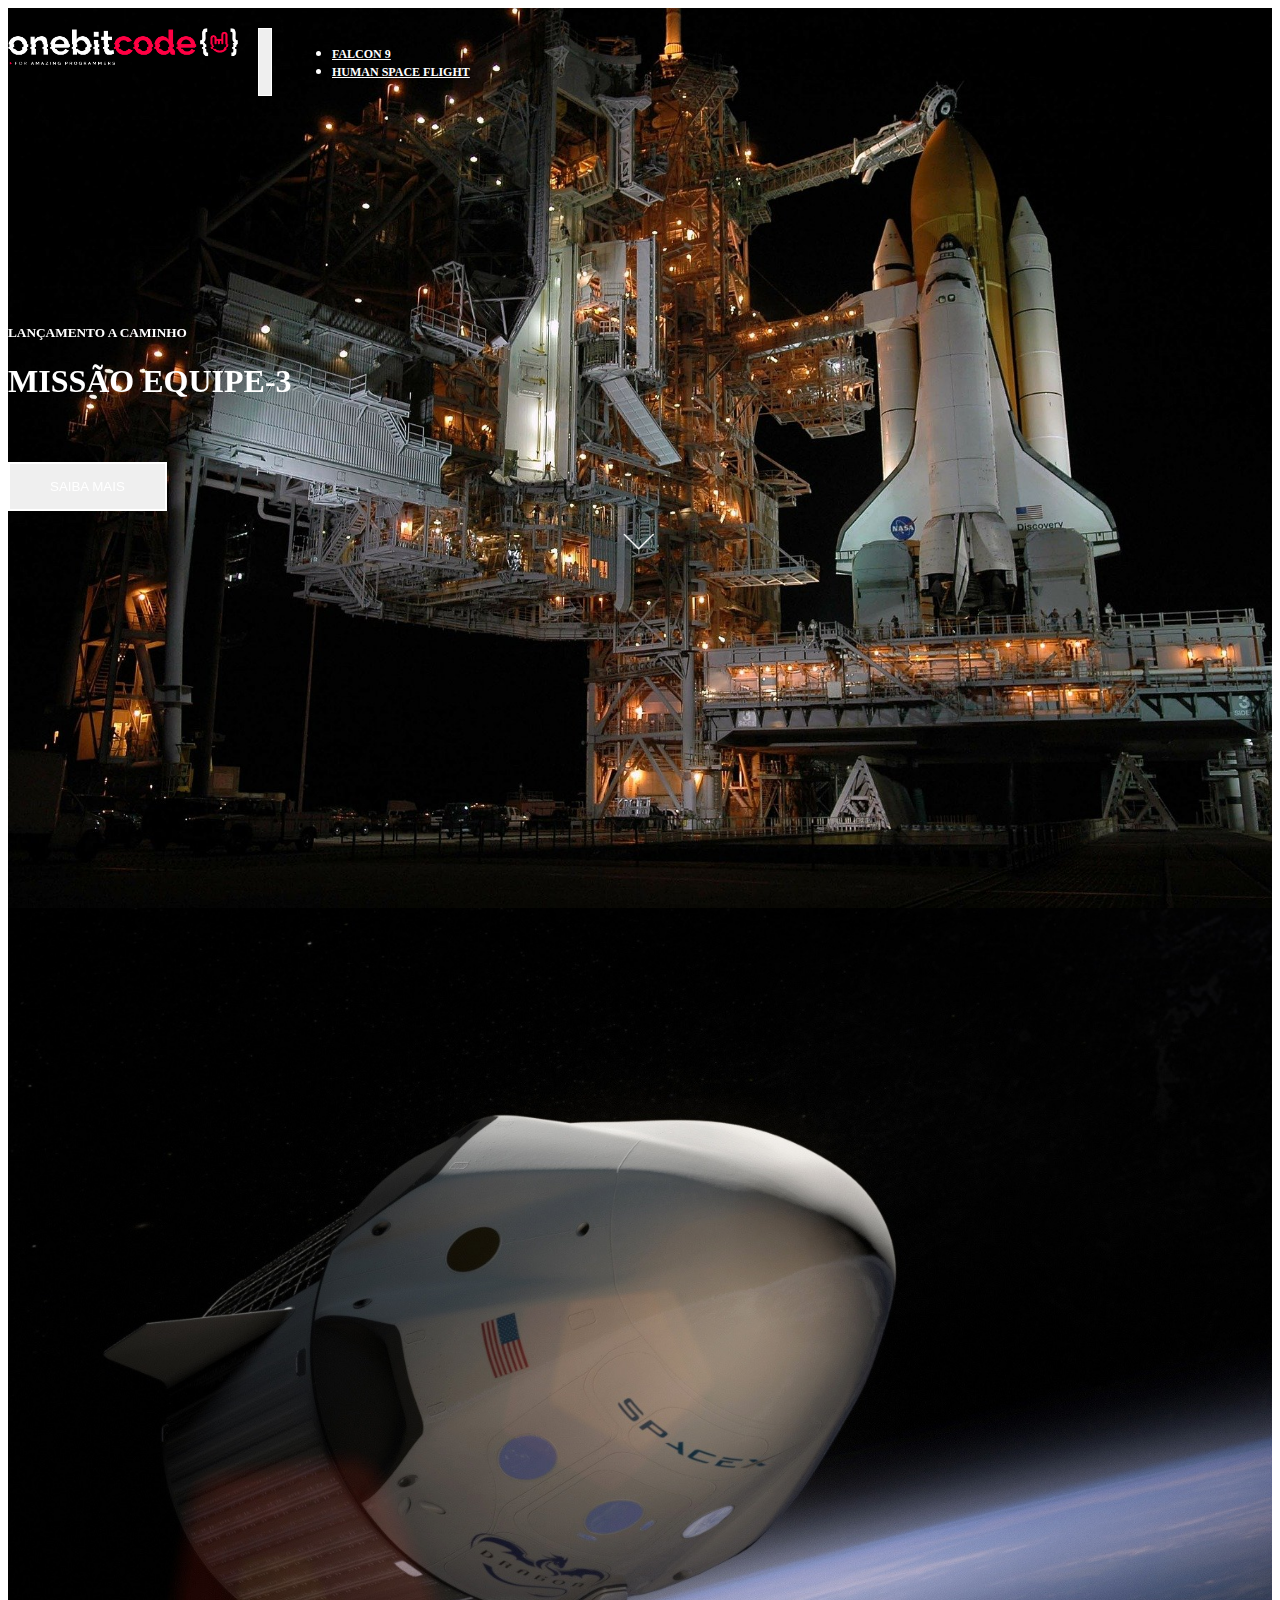
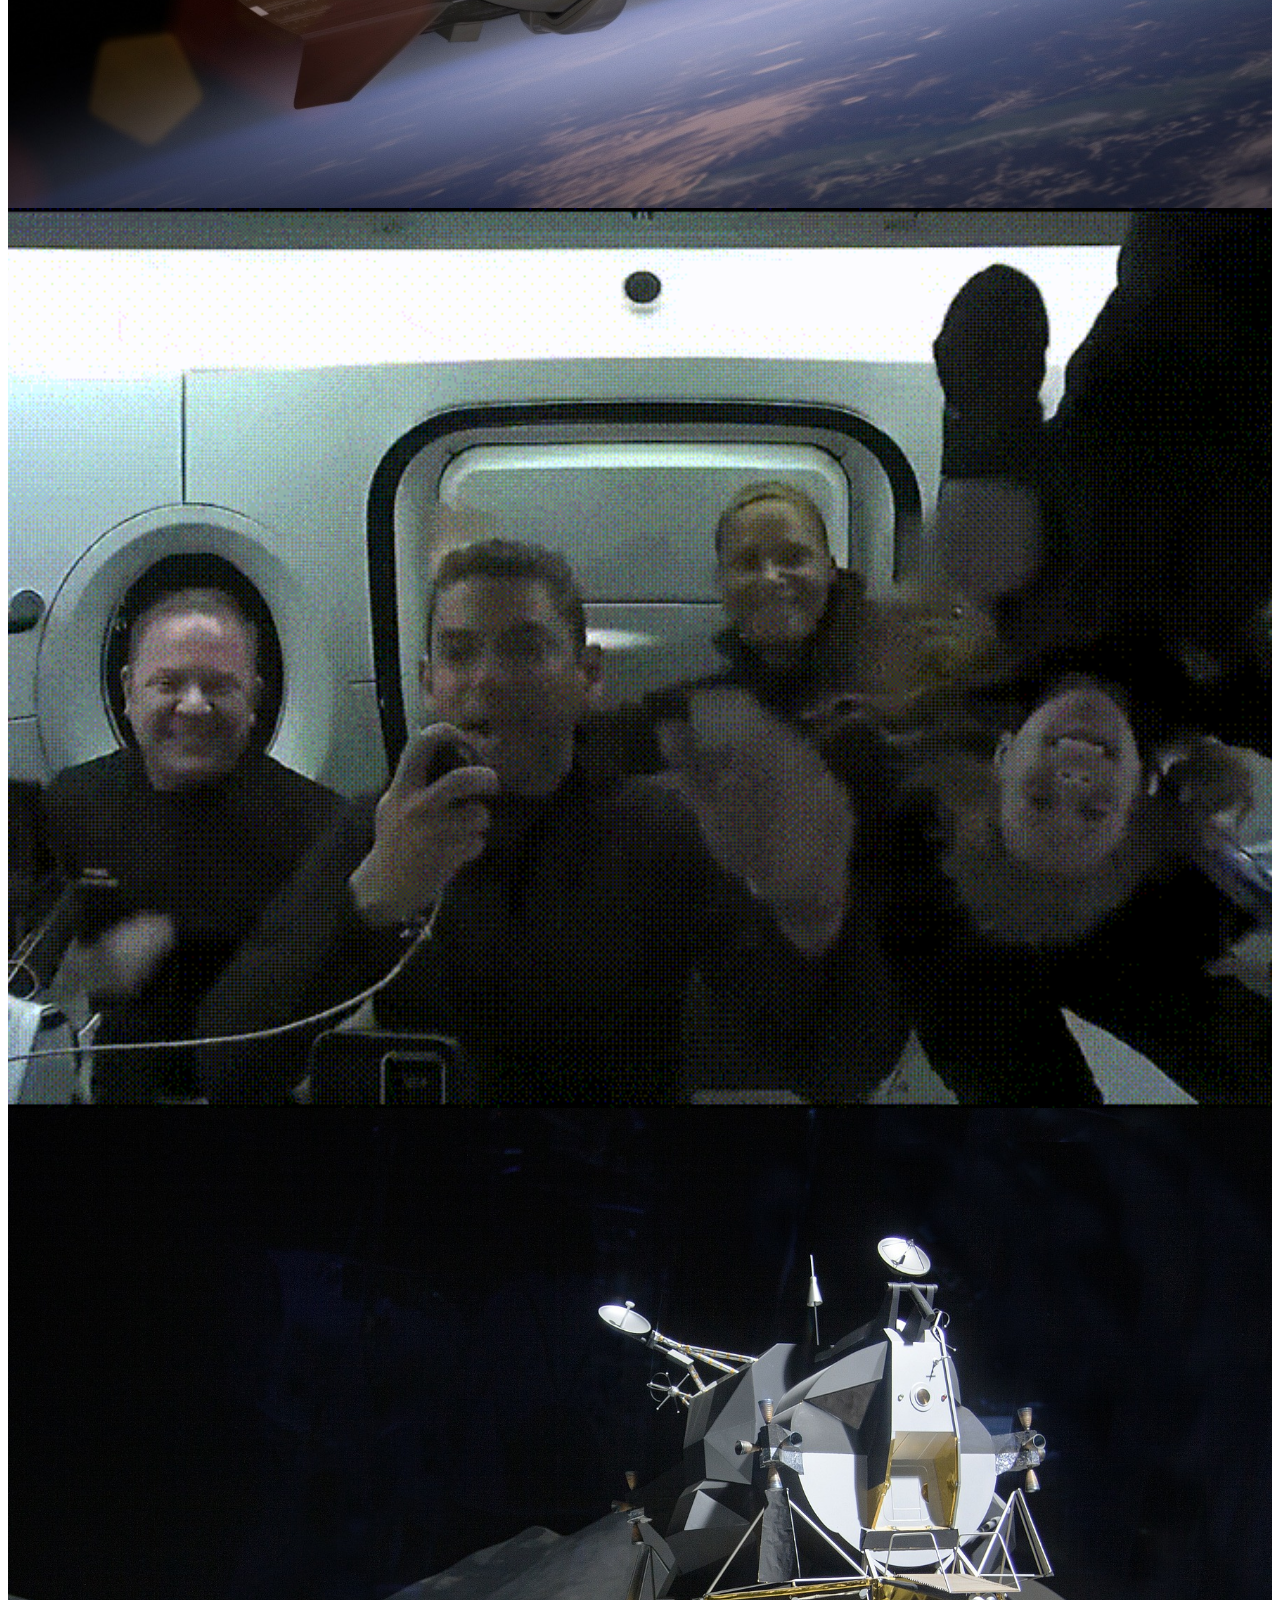
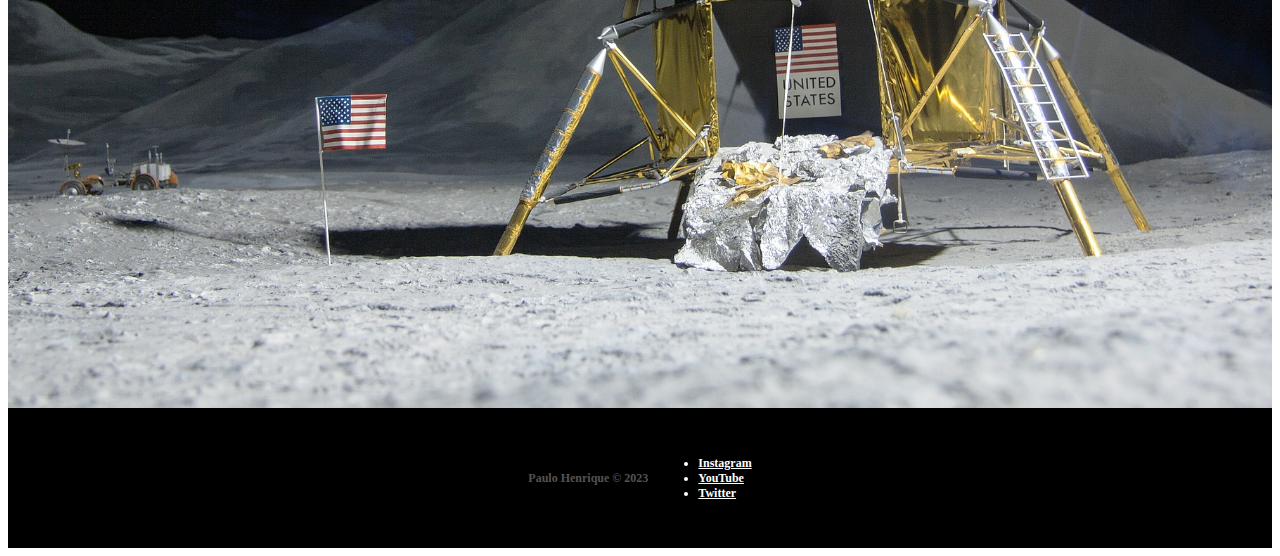
<file: index.html>
<!DOCTYPE html>
<html lang="en">
  <head>
    <meta charset="UTF-8" />
    <meta name="viewport" content="width=device-width, initial-scale=1.0" />

    <!-- CSS - Bootstrap -->
    <link
      href="https://cdn.jsdelivr.net/npm/bootstrap@5.0.2/dist/css/bootstrap.min.css"
      rel="stylesheet"
      integrity="sha384-EVSTQN3/azprG1Anm3QDgpJLIm9Nao0Yz1ztcQTwFspd3yD65VohhpuuCOmLASjC"
      crossorigin="anonymous"
    />
    <link
      rel="shortcut icon"
      href="./imagens/favicon.png"
      type="image/x-icon"
    />
    <link rel="stylesheet" href="./css/style.css" />

    <!-- AOS - Link -->
    <link rel="stylesheet" href="https://unpkg.com/aos@next/dist/aos.css" />

    <title>OneBitX - Sejam bem-vindos!</title>
  </head>
  <body>
    <section id="section-1">
      <header class="header">
        <nav class="navbar navbar-expand-lg">
          <div class="container div-navbar">
            <a class="navbar-brand" href="#">
              <img
                src="./imagens/logo-obc-2021-darkbg.png"
                alt="logo-onebitcode"
                id="logo-img"
              />
            </a>
            <button
              class="navbar-toggler toggle-button"
              type="button"
              data-bs-toggle="collapse"
              data-bs-target="#navbarTogglerDemo02"
              aria-controls="navbarTogglerDemo02"
              aria-expanded="false"
              aria-label="Toggle navigation"
            >
              <span class="navbar-toggler-icon toggle-color"></span>
            </button>
            <div class="collapse navbar-collapse" id="navbarTogglerDemo02">
              <ul class="navbar-nav me-auto mb-2 mb-lg-0">
                <li class="nav-item">
                  <a
                    class="nav-link link-text"
                    aria-current="page"
                    href="./pages/falcon9.html"
                    >FALCON 9</a
                  >
                </li>
                <li class="nav-item">
                  <a
                    class="nav-link link-text"
                    aria-current="page"
                    href="./pages/humanspaceflight.html"
                    >HUMAN SPACE FLIGHT</a
                  >
                </li>
              </ul>
            </div>
          </div>
        </nav>
      </header>
      <div
        data-aos="fade-up"
        data-aos-duration="2000"
        class="container text-and-button"
      >
        <div>
          <h5 class="text">LANÇAMENTO A CAMINHO</h5>
          <h1 class="text short-title">MISSÃO EQUIPE-3</h1>
        </div>
        <div>
          <button type="button" class="btn btn-outline-light button-padding">
            SAIBA MAIS
          </button>
          <div id="arrow-div">
            <img
              class="arrow-gif"
              src="./imagens/home/arrowDown.gif"
              alt="arrow-down"
            />
          </div>
        </div>
      </div>
    </section>
    <section id="section-2">
      <div
        data-aos="fade-right"
        data-aos-duration="2000"
        class="container text-and-button"
      >
        <div>
          <h5 class="text">MISSÃO CONCLUÍDA</h5>
          <h1 class="text short-title">
            MISSÃO EQUIPE-2 RETORNOU PARA A TERRA
          </h1>
        </div>
        <div>
          <button type="button" class="btn btn-outline-light button-padding">
            SAIBA MAIS
          </button>
        </div>
      </div>
    </section>
    <section id="section-3">
      <div
        data-aos="fade-down"
        data-aos-duration="2000"
        class="container text-and-button"
      >
        <div>
          <h5 class="text">MISSÃO CONCLUÍDA</h5>
          <h1 class="text short-title">DRAGON RETORNOU PARA A TERRA</h1>
        </div>
        <div>
          <button type="button" class="btn btn-outline-light button-padding">
            SAIBA MAIS
          </button>
        </div>
      </div>
    </section>
    <section id="section-4">
      <div
        data-aos="fade-down-right"
        data-aos-duration="2000"
        class="container text-and-button"
      >
        <div>
          <h1 class="text short-title">
            STARSHIP POUSA ASTRONAUTAS DA NASA NA LUA
          </h1>
        </div>
        <div>
          <button type="button" class="btn btn-outline-light button-padding">
            SAIBA MAIS
          </button>
        </div>
      </div>
    </section>
    <footer id="footer">
      <div>
        <span class="navbar-text span-text">Paulo Henrique © 2023</span>
      </div>
      <ul class="nav">
        <li class="nav-item">
          <a class="nav-link link-text" aria-current="page" href="#"
            >Instagram</a
          >
        </li>
        <li class="nav-item">
          <a class="nav-link link-text" href="#">YouTube</a>
        </li>
        <li class="nav-item">
          <a class="nav-link link-text" href="#">Twitter</a>
        </li>
      </ul>
    </footer>

    <!-- Script - Bootstrap -->
    <script
      src="https://cdn.jsdelivr.net/npm/bootstrap@5.0.2/dist/js/bootstrap.bundle.min.js"
      integrity="sha384-MrcW6ZMFYlzcLA8Nl+NtUVF0sA7MsXsP1UyJoMp4YLEuNSfAP+JcXn/tWtIaxVXM"
      crossorigin="anonymous"
    ></script>

    <!-- Script AOS - Link -->
    <script src="https://unpkg.com/aos@next/dist/aos.js"></script>
    <script>
      AOS.init();
    </script>
  </body>
</html>
</file>
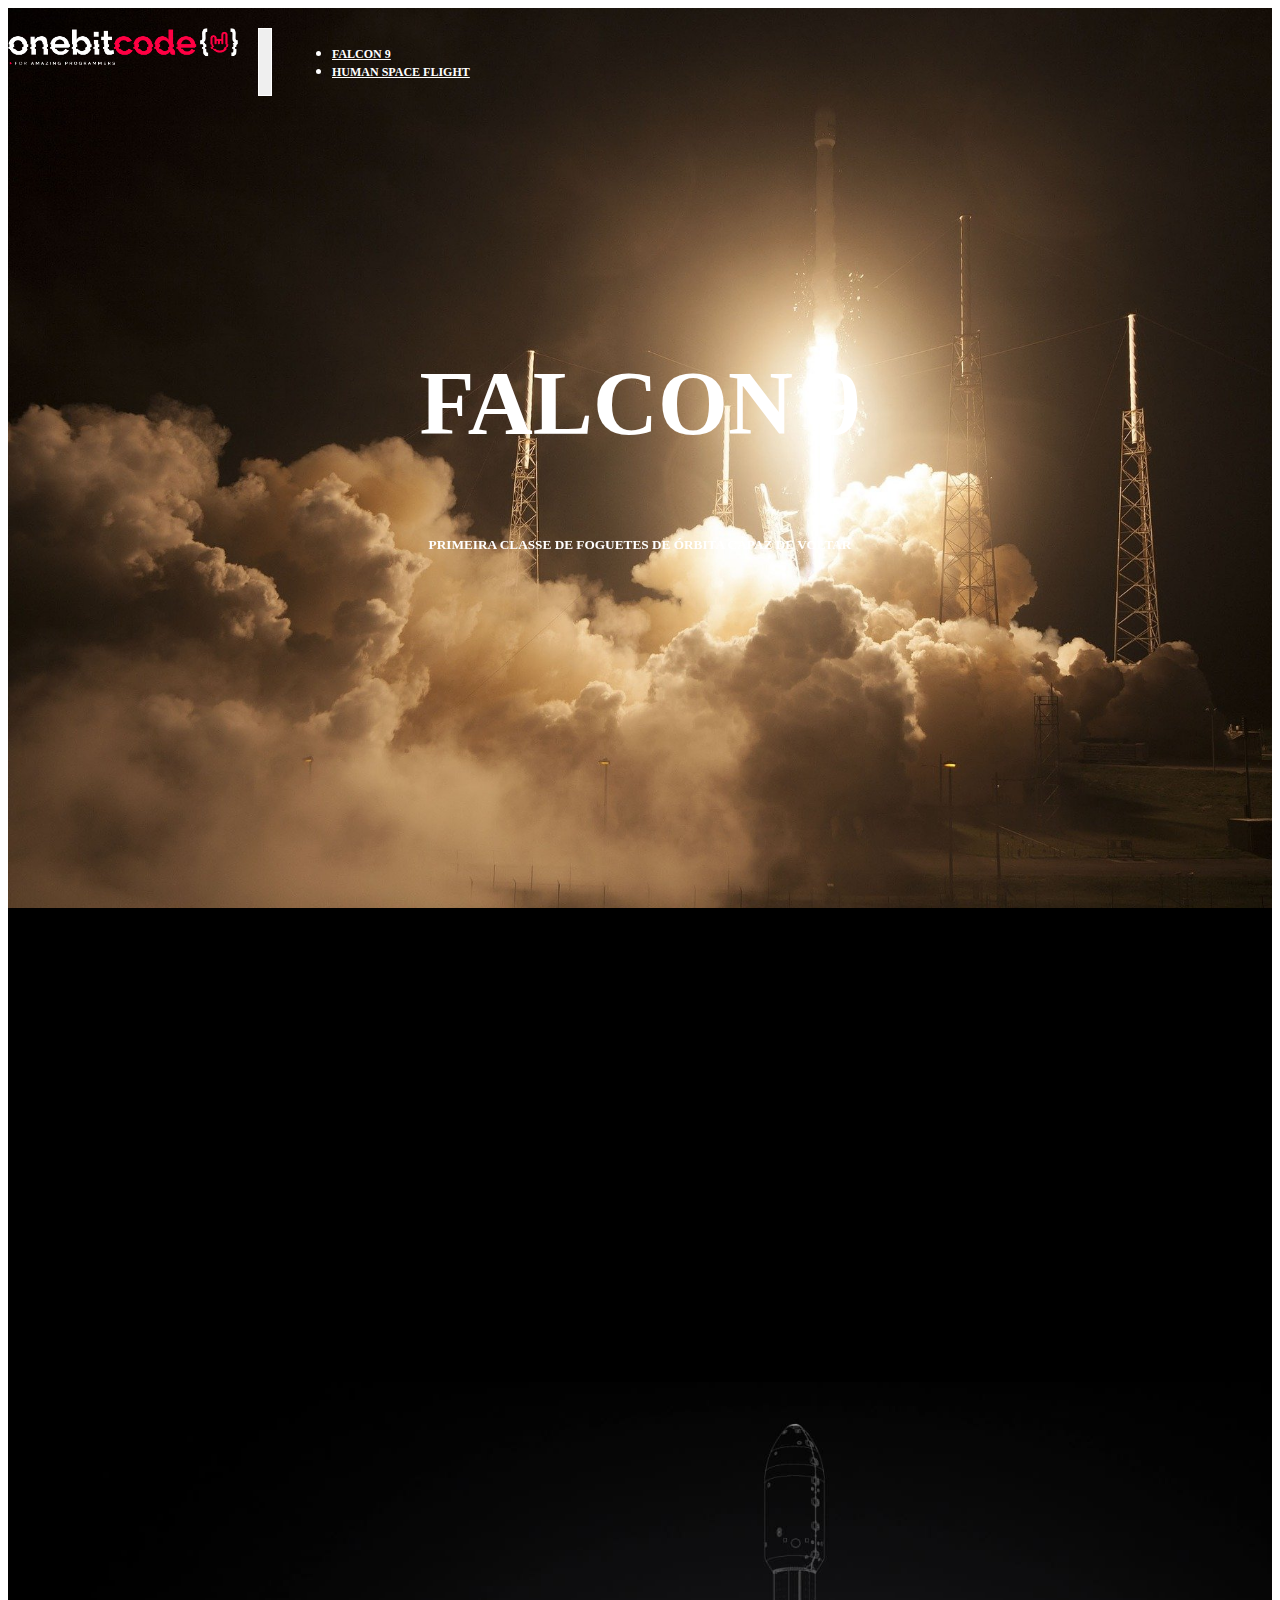
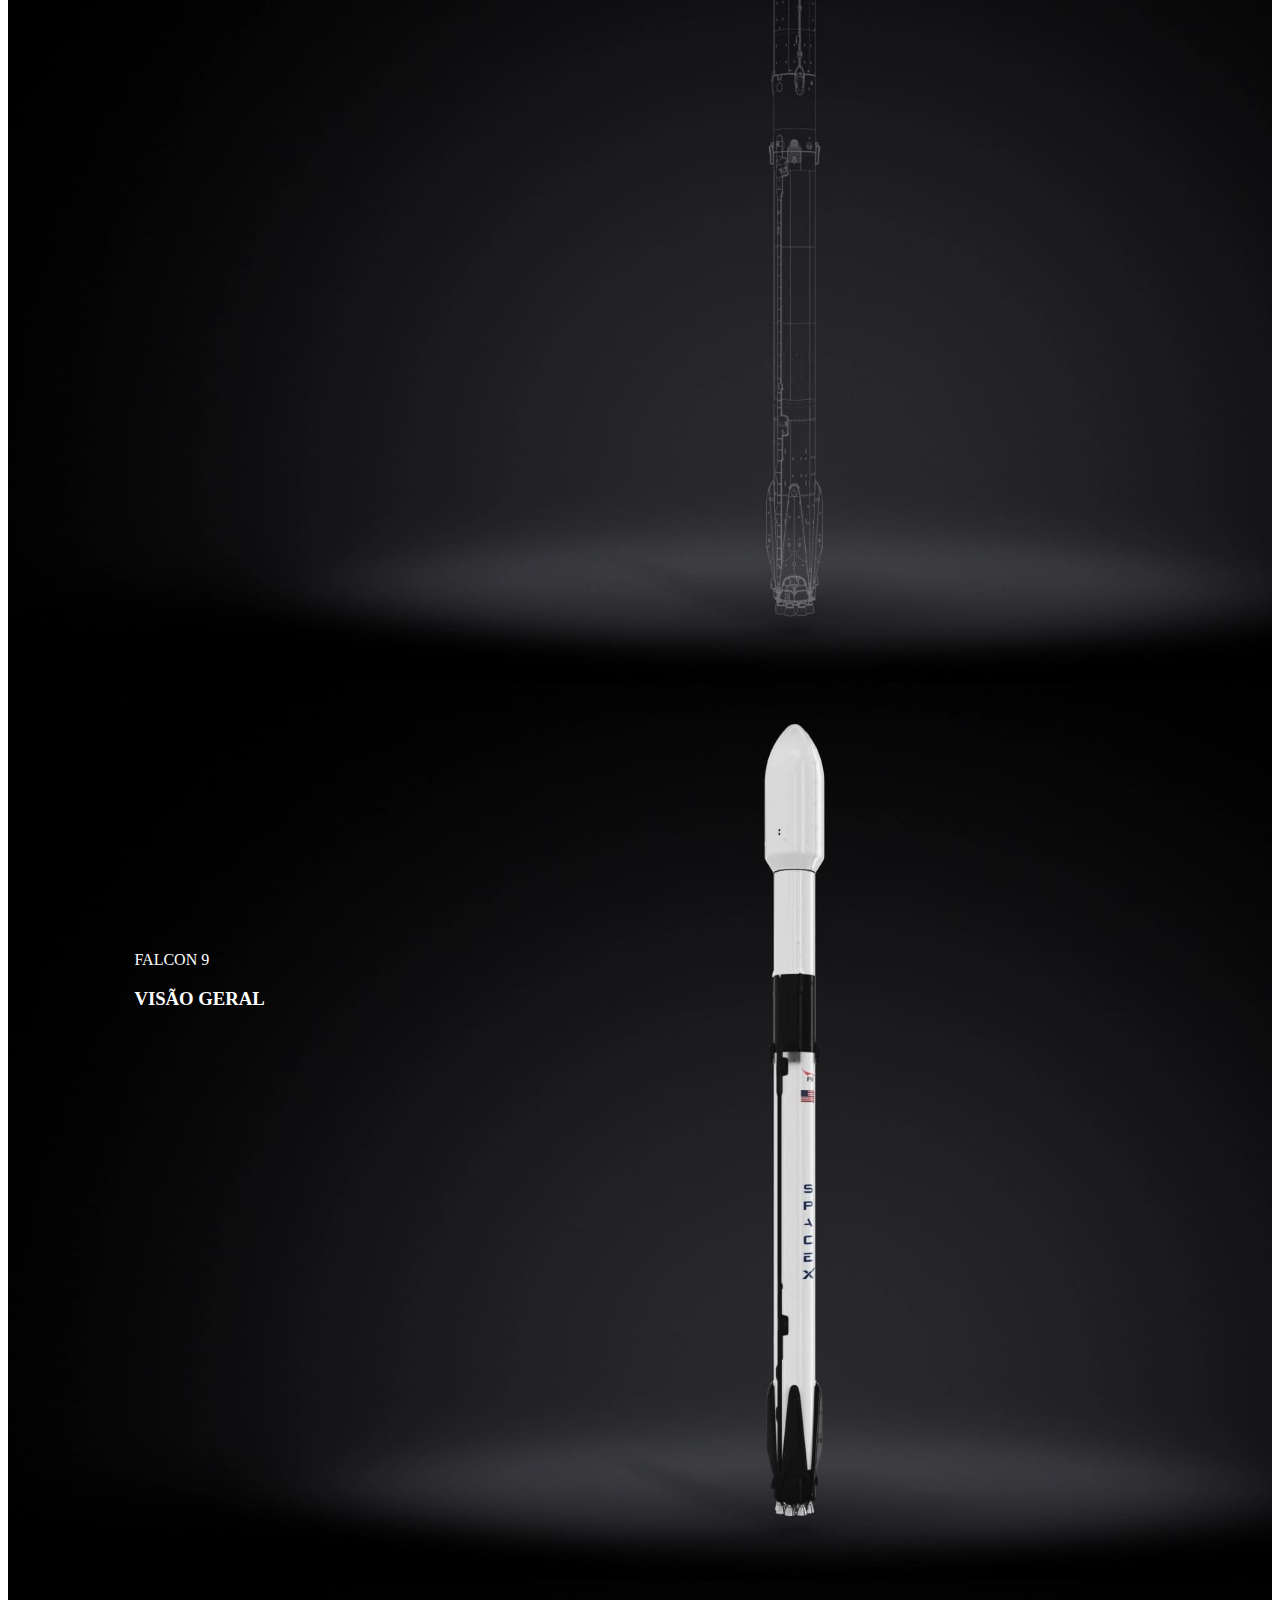
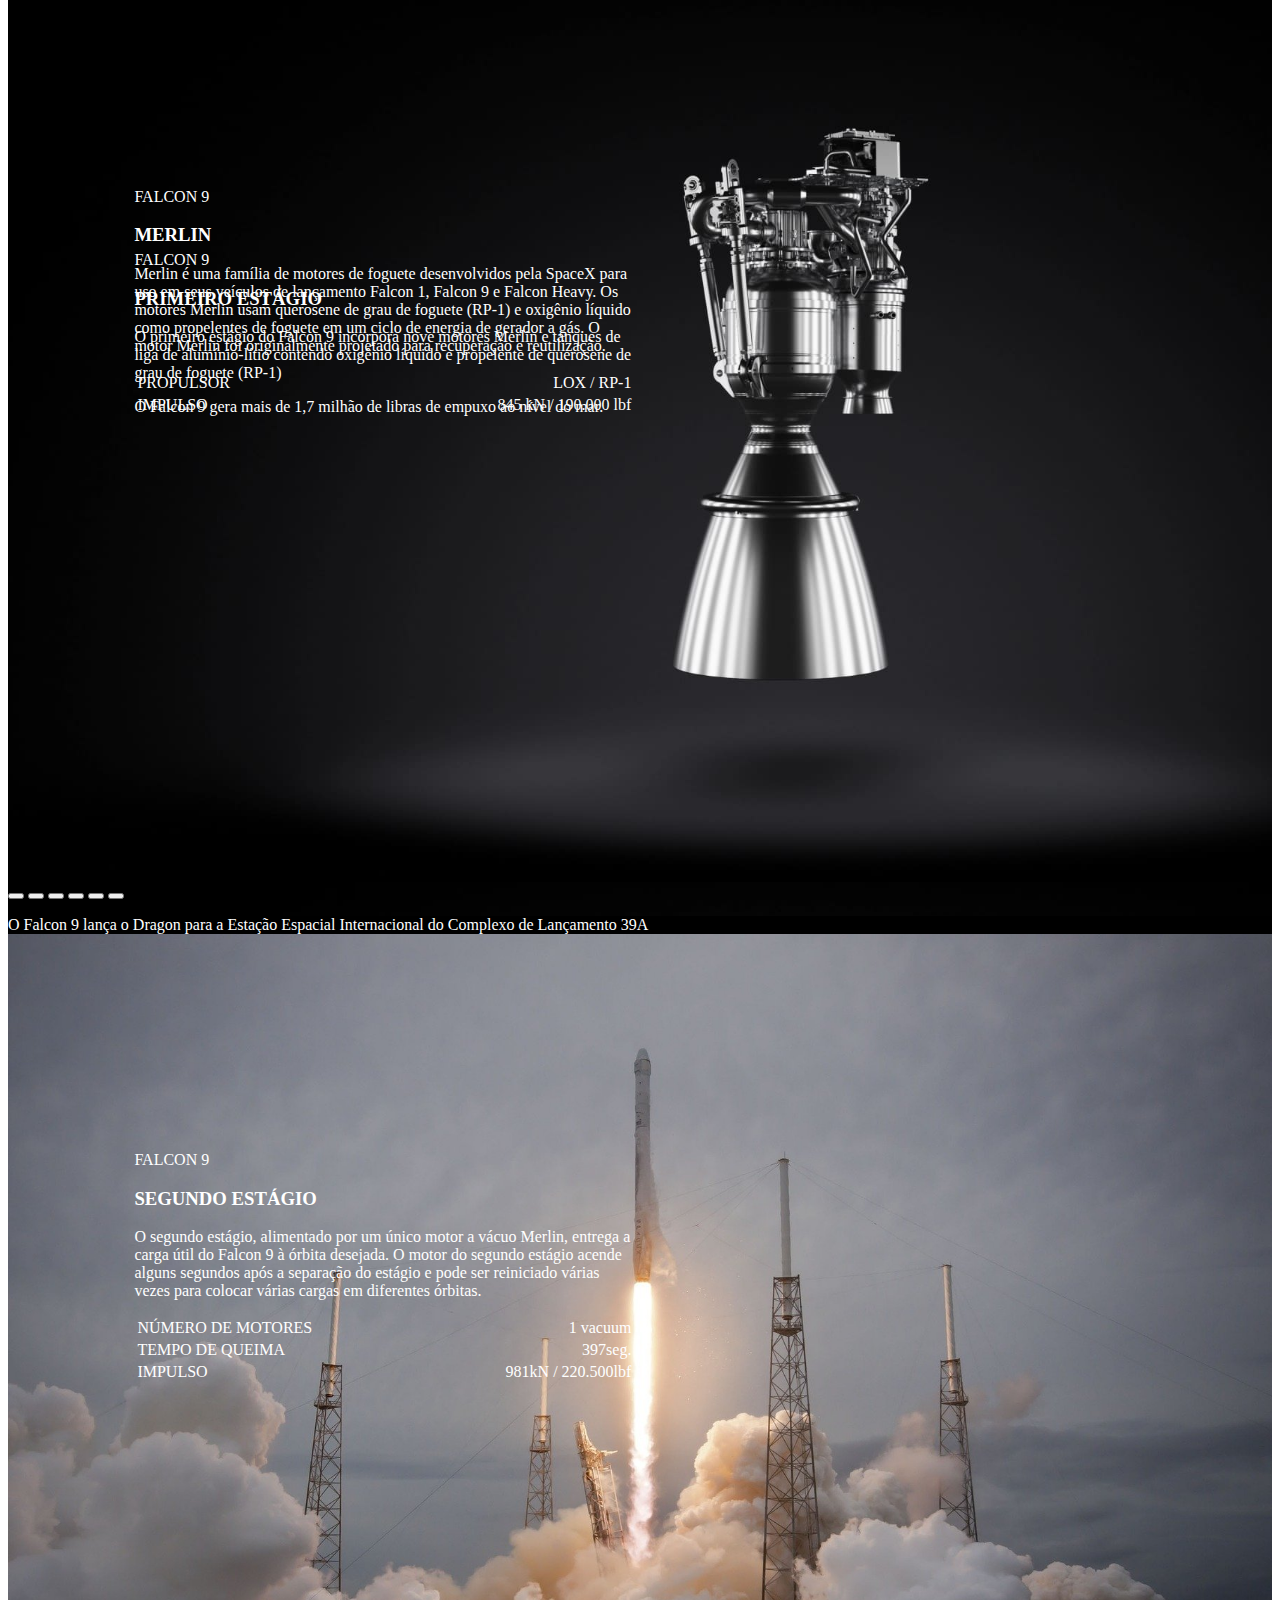
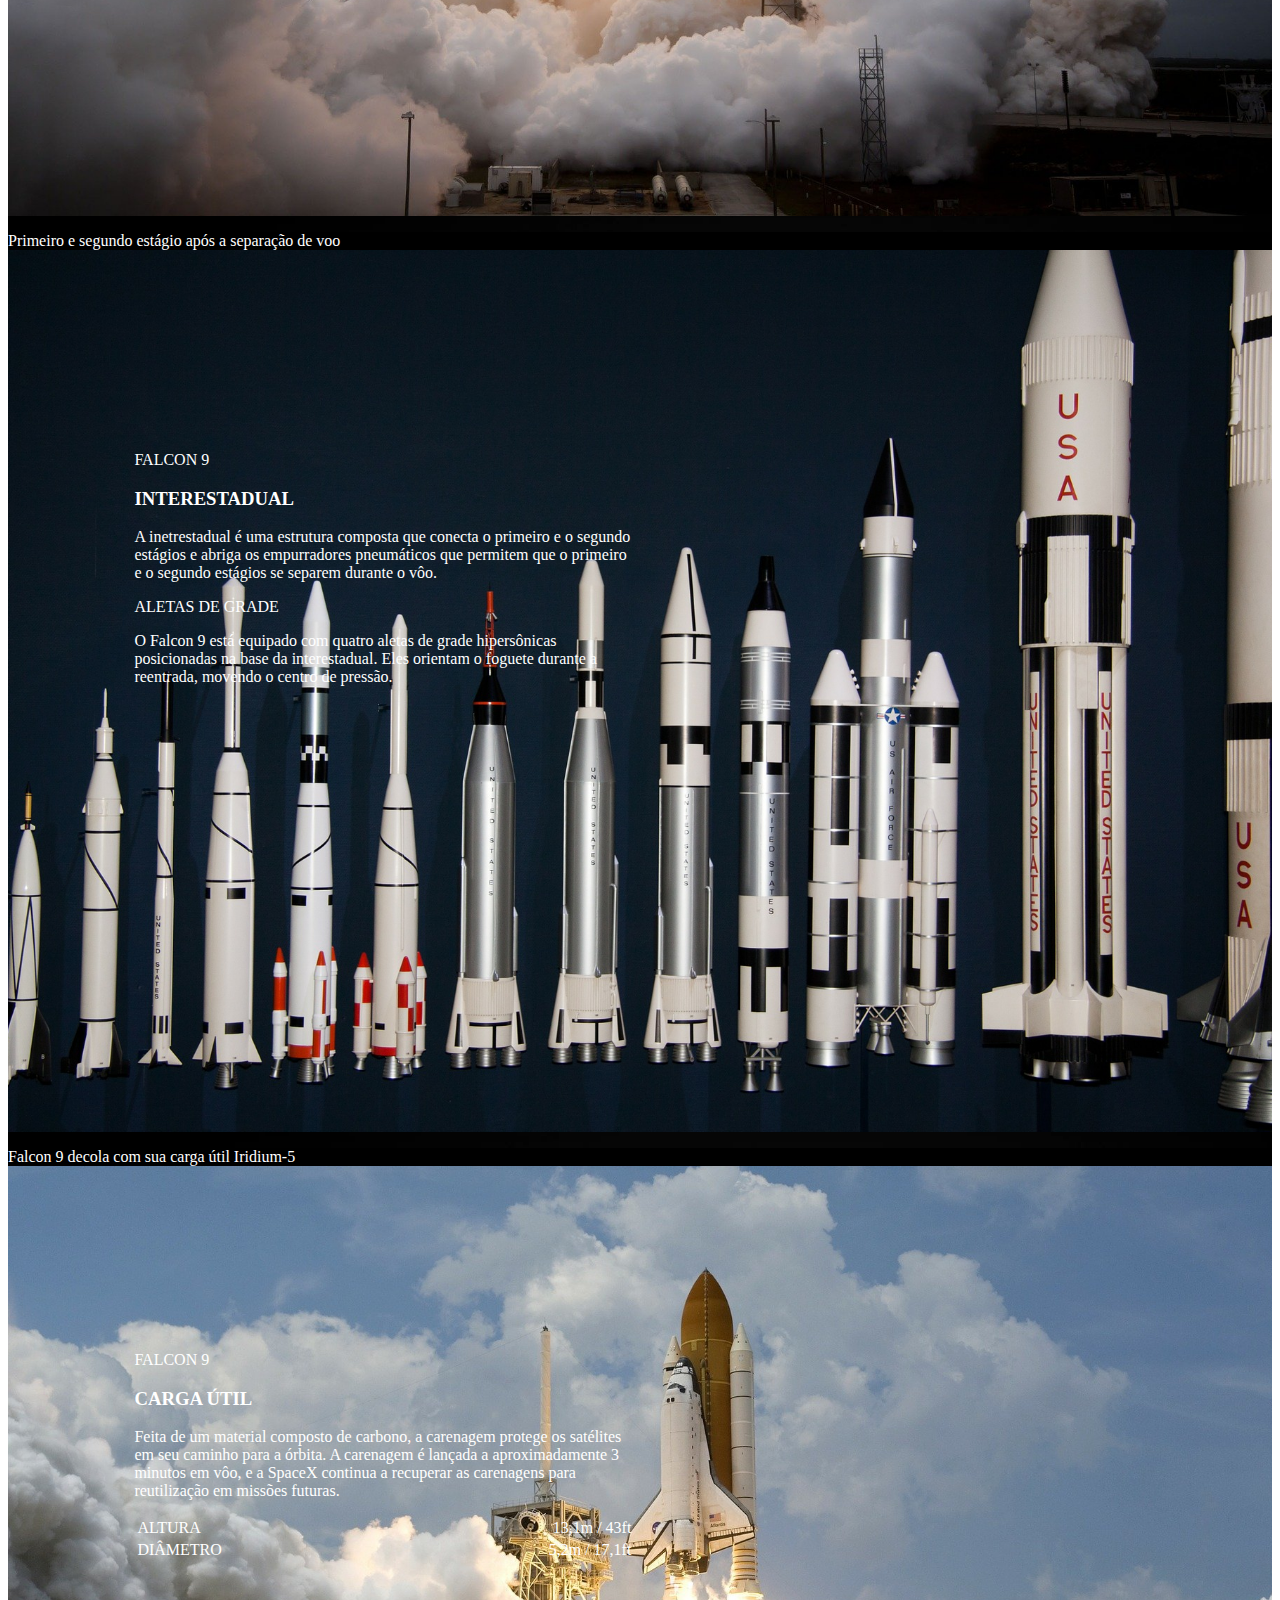
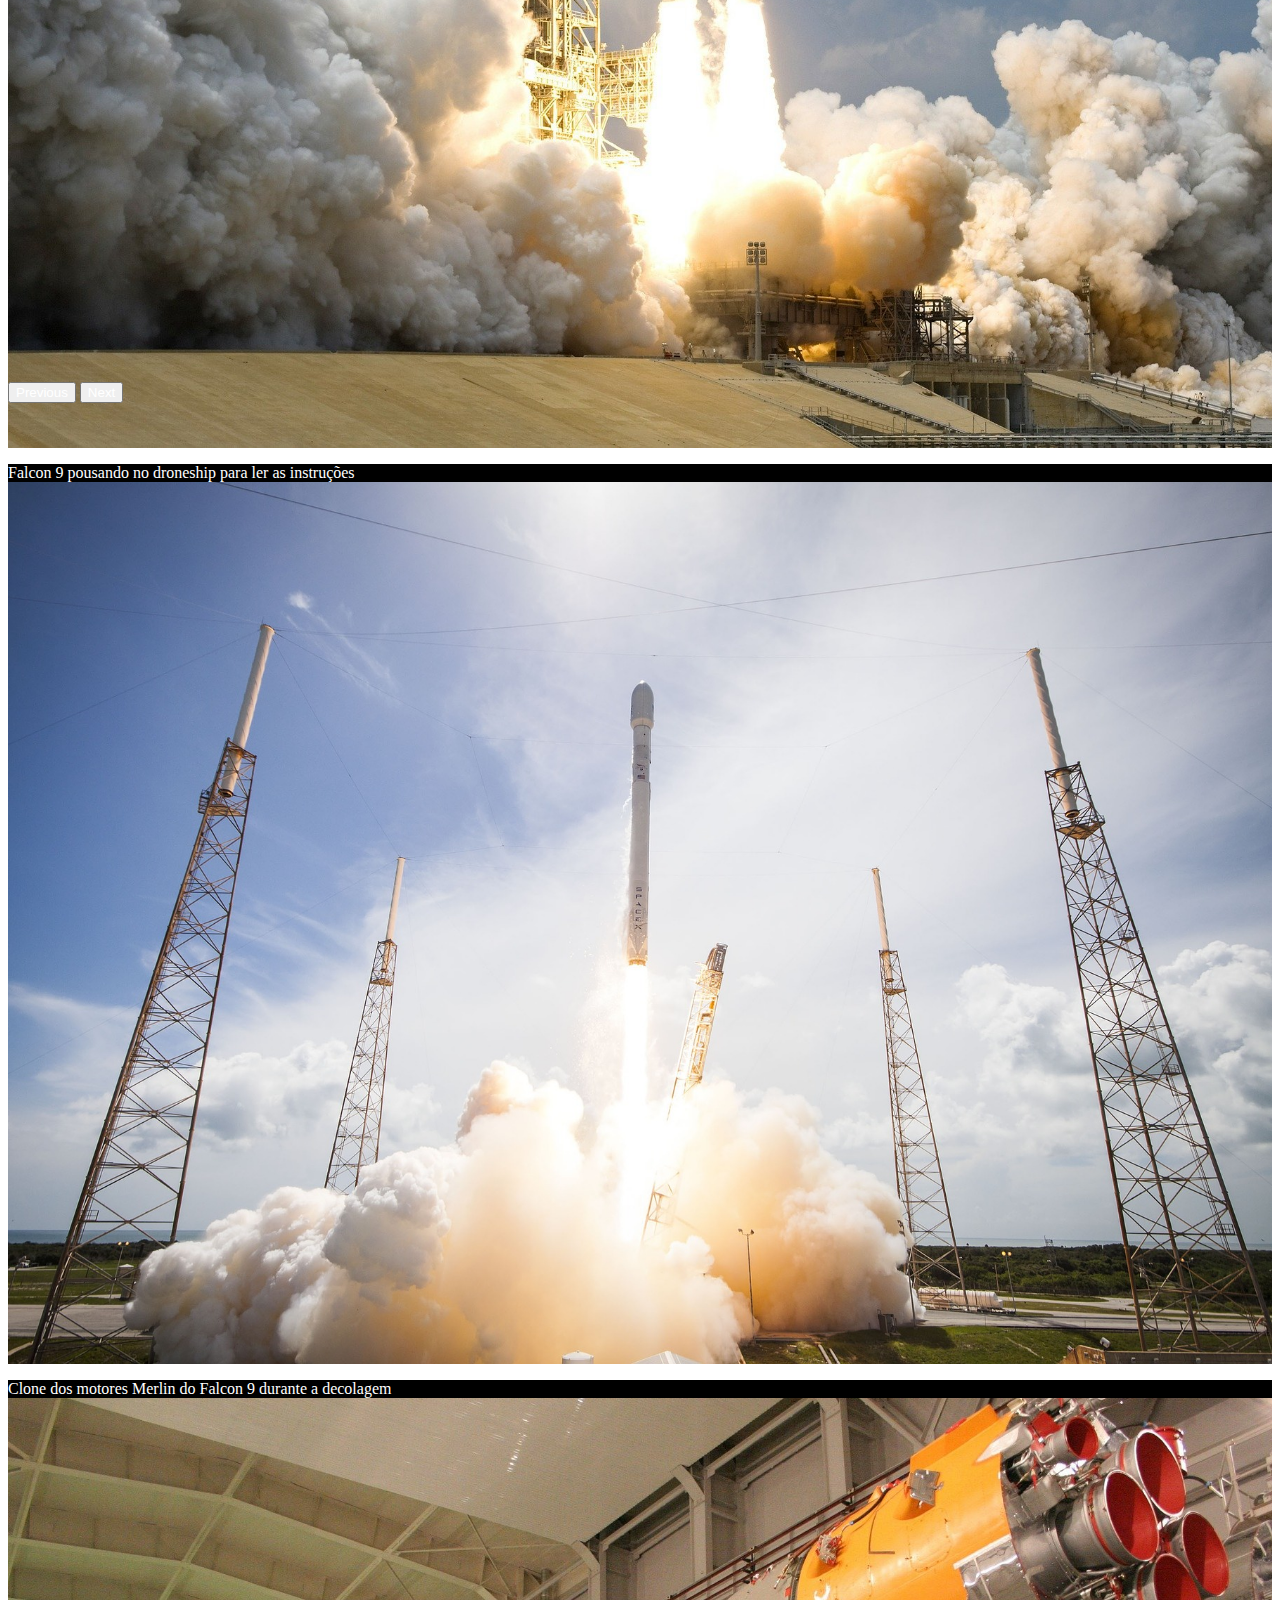
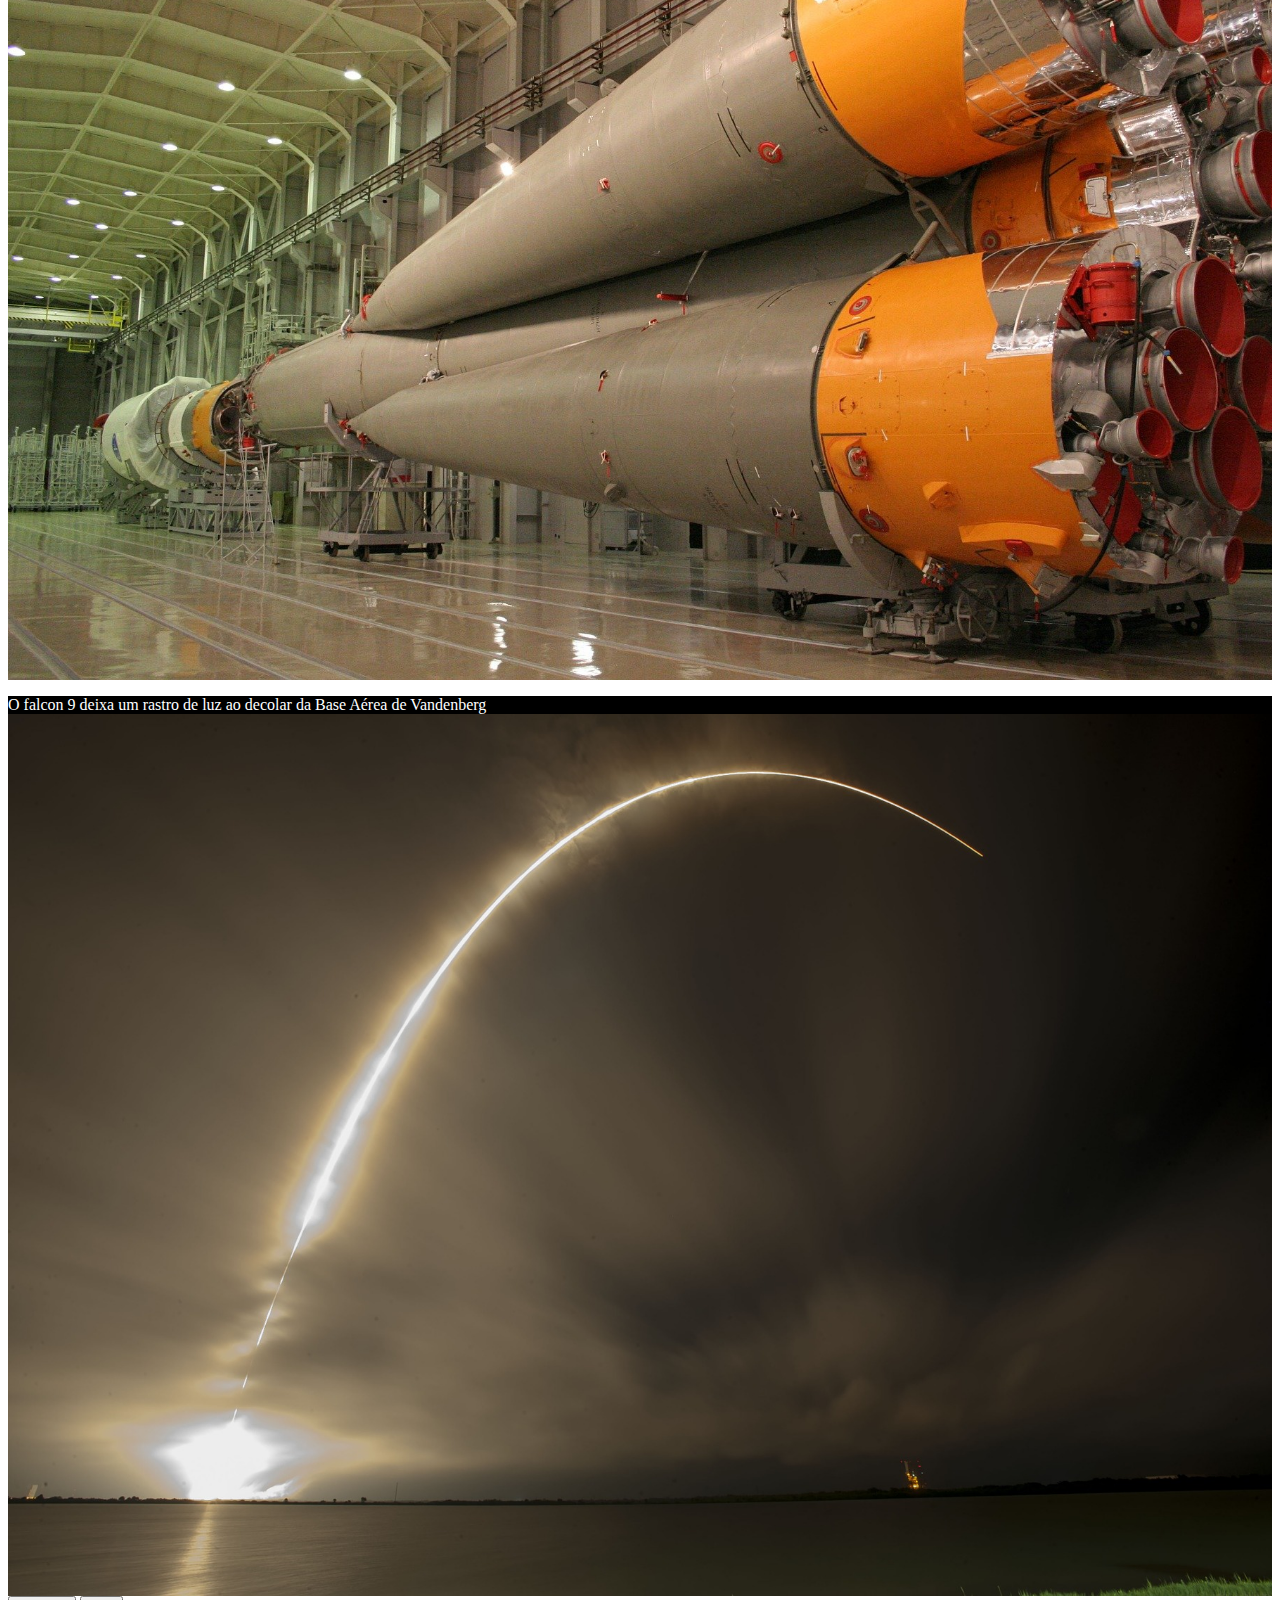
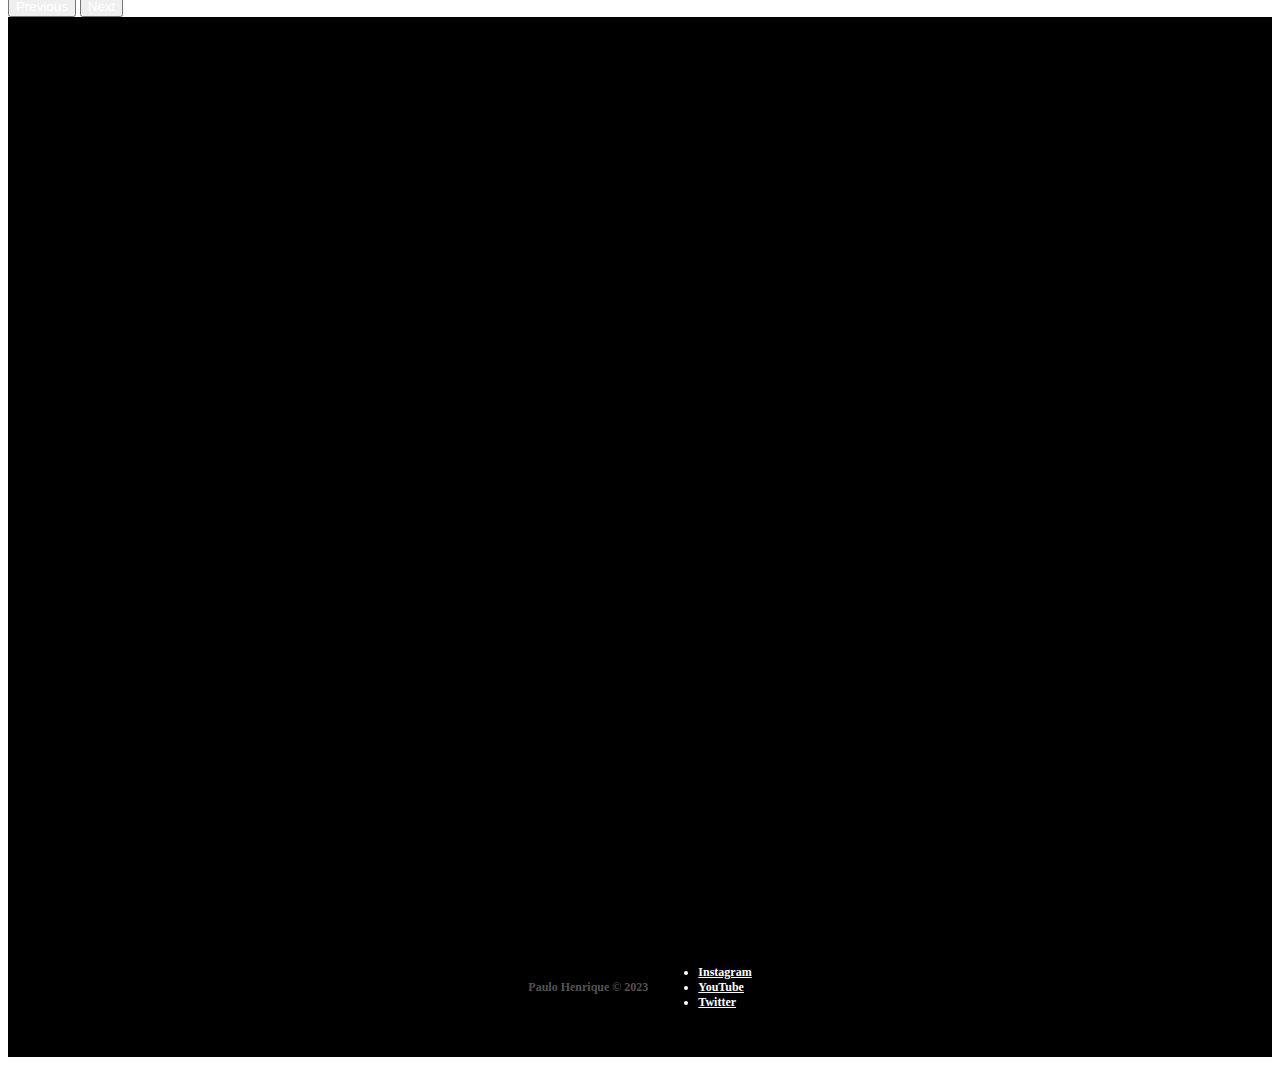
<file: pages/falcon9.html>
<!DOCTYPE html>
<html lang="pt-br">
  <head>
    <meta charset="UTF-8" />
    <meta name="viewport" content="width=device-width, initial-scale=1.0" />
    <!-- CSS - Bootstrap -->
    <link
      href="https://cdn.jsdelivr.net/npm/bootstrap@5.1.3/dist/css/bootstrap.min.css"
      rel="stylesheet"
      integrity="sha384-1BmE4kWBq78iYhFldvKuhfTAU6auU8tT94WrHftjDbrCEXSU1oBoqyl2QvZ6jIW3"
      crossorigin="anonymous"
    />
    <link
      rel="shortcut icon"
      href="../imagens/favicon.png"
      type="image/x-icon"
    />
    <link rel="stylesheet" href="../css/style.css" />

    <!-- AOS - Link -->
    <link rel="stylesheet" href="https://unpkg.com/aos@next/dist/aos.css" />
    <title>OneBitX - FALCON 9</title>
  </head>
  <body>
    <section id="f9-section-1">
      <header class="header">
        <nav class="navbar navbar-expand-lg">
          <div class="container div-navbar">
            <a class="navbar-brand" href="../index.html">
              <img
                src="../imagens/logo-obc-2021-darkbg.png"
                alt="logo-onebitcode"
                id="logo-img"
              />
            </a>
            <button
              class="navbar-toggler toggle-button"
              type="button"
              data-bs-toggle="collapse"
              data-bs-target="#navbarTogglerDemo03"
              aria-controls="navbarTogglerDemo03"
              aria-expanded="false"
              aria-label="Toggle navigation"
            >
              <span class="navbar-toggler-icon"></span>
            </button>
            <div class="collapse navbar-collapse" id="navbarTogglerDemo03">
              <ul class="navbar-nav me-auto mb-2 mb-lg-0">
                <li class="nav-item">
                  <a class="nav-link link-text" aria-current="page" href="#"
                    >FALCON 9</a
                  >
                </li>
                <li class="nav-item">
                  <a
                    class="nav-link link-text"
                    aria-current="page"
                    href="./humanspaceflight.html"
                    >HUMAN SPACE FLIGHT</a
                  >
                </li>
              </ul>
            </div>
          </div>
        </nav>

        <div
          data-aos="fade-up"
          data-aos-duration="2000"
          class="container f9-main-content"
        >
          <h1 class="f9-principal-title">FALCON 9</h1>
          <h5 class="f9-subtitle">
            PRIMEIRA CLASSE DE FOGUETES DE ÓRBITA CAPAZ DE VOLTAR
          </h5>
        </div>
      </header>
    </section>
    <div class="container-fluid div-principal">
      <div class="container div-numbers">
        <div class="numbers-data">
          <p class="h1 numbers" data-aos="flip-up" data-aos-duration="2000">
            126
          </p>
          <p data-aos="flip-up" data-aos-duration="2000">LANÇAMENTOS TOTAIS</p>
        </div>
        <div class="numbers-data" data-aos="flip-right">
          <p class="h1 numbers" data-aos="flip-right" data-aos-duration="2000">
            86
          </p>
          <p data-aos="flip-right" data-aos-duration="2000">
            DESEMBARQUES TOTAIS
          </p>
        </div>
        <div class="numbers-data data-3">
          <p class="h1 numbers" data-aos="flip-right" data-aos-duration="2000">
            68
          </p>
          <p class="data" data-aos="flip-right" data-aos-duration="2000">
            FOGUETES RECUPERADOS
          </p>
        </div>
      </div>
    </div>
    <section id="f9-section-2">
      <div
        class="container f9-div-content"
        data-aos="fade-right"
        data-aos-duration="2000"
      >
        <p class="f9-paragraph">
          O Falcon 9 é um foguete reutilizável de dois estágios projetado e
          fabricado pela SpaceX para o transporte confiável e seguro de pessoas
          e cargas úteis para a órbita da Terra e além. Falcon 9 é o primeiro
          foguete reutilizável de classe orbital do mundo. A capacidade de
          reutilização permite que a SpaceX refile as partes mais caras do
          foguete, o que, por sua vez, reduz o custo do acesso ao espaço.
        </p>
      </div>
    </section>
    <section id="f9-section-3">
      <div
        id="carouselExampleControls"
        class="carousel slide"
        data-bs-ride="carousel"
      >
        <div class="carousel-inner">
          <div class="carousel-item active carrosel1-img1">
            <div class="container div-informations">
              <p class="f9-content">FALCON 9</p>
              <h3 class="f9-title">VISÃO GERAL</h3>
              <table id="table-width" class="table">
                <tbody>
                  <tr div data-aos="fade-right" data-aos-duration="1700">
                    <td>ALTURA</td>
                    <td class="content-r">70m / 229.6f</td>
                  </tr>
                  <tr div data-aos="fade-right" data-aos-duration="1600">
                    <td>DIAMETRO</td>
                    <td class="content-r">3.7m / 12ft</td>
                  </tr>
                  <tr div data-aos="fade-right" data-aos-duration="1700">
                    <td>MASSA</td>
                    <td class="content-r">549.054kg / 1.207.920lb</td>
                  </tr>
                  <tr div data-aos="fade-right" data-aos-duration="1500">
                    <td>CARGA MÁXIMA PARA LEO</td>
                    <td class="content-r">22.800kg / 50.265lb</td>
                  </tr>
                  <tr div data-aos="fade-right" data-aos-duration="1700">
                    <td>CARGA MÁXIMA PARA GTO</td>
                    <td class="content-r">8.300kg / 18.300lb</td>
                  </tr>
                  <tr div data-aos="fade-right" data-aos-duration="1500">
                    <td>CARGA MÁXIMA PARA MARTE</td>
                    <td class="content-r">4.020kg / 8.860lb</td>
                  </tr>
                </tbody>
              </table>
            </div>
          </div>
          <div class="carousel-item carrosel1-img2">
            <div class="container div-informations">
              <p class="f9-content">FALCON 9</p>
              <h3 class="f9-title">PRIMEIRO ESTÁGIO</h3>
              <p class="f9-content">
                O primeiro estágio do Falcon 9 incorpora nove motores Merlin e
                tanques de liga de alumínio-lítio contendo oxigênio líquido e
                propelente de querosene de grau de foguete (RP-1)
              </p>
              <p class="f9-content">
                O Falcon 9 gera mais de 1,7 milhão de libras de empuxo ao nível
                do mar.
              </p>
            </div>
          </div>
          <div class="carousel-item carrosel1-img3">
            <div class="container div-informations">
              <p class="f9-content">FALCON 9</p>
              <h3 class="f9-title">SEGUNDO ESTÁGIO</h3>
              <p class="f9-content">
                O segundo estágio, alimentado por um único motor a vácuo Merlin,
                entrega a carga útil do Falcon 9 à órbita desejada. O motor do
                segundo estágio acende alguns segundos após a separação do
                estágio e pode ser reiniciado várias vezes para colocar várias
                cargas em diferentes órbitas.
              </p>
              <table id="table-width" class="table">
                <tbody>
                  <tr>
                    <td>NÚMERO DE MOTORES</td>
                    <td class="content-r">1 vacuum</td>
                  </tr>
                  <tr>
                    <td>TEMPO DE QUEIMA</td>
                    <td class="content-r">397seg.</td>
                  </tr>
                  <tr>
                    <td>IMPULSO</td>
                    <td class="content-r">981kN / 220.500lbf</td>
                  </tr>
                </tbody>
              </table>
            </div>
          </div>
          <div class="carousel-item carrosel1-img4">
            <div class="container div-informations">
              <p class="f9-content">FALCON 9</p>
              <h3 class="f9-title">INTERESTADUAL</h3>
              <p class="f9-content">
                A inetrestadual é uma estrutura composta que conecta o primeiro
                e o segundo estágios e abriga os empurradores pneumáticos que
                permitem que o primeiro e o segundo estágios se separem durante
                o vôo.
              </p>
              <p class="f9-content">ALETAS DE GRADE</p>
              <p class="f9-content">
                O Falcon 9 está equipado com quatro aletas de grade hipersônicas
                posicionadas na base da interestadual. Eles orientam o foguete
                durante a reentrada, movendo o centro de pressão.
              </p>
            </div>
          </div>
          <div class="carousel-item carrosel1-img5">
            <div class="container div-informations">
              <p class="f9-content">FALCON 9</p>
              <h3 class="f9-title">CARGA ÚTIL</h3>
              <p class="f9-content">
                Feita de um material composto de carbono, a carenagem protege os
                satélites em seu caminho para a órbita. A carenagem é lançada a
                aproximadamente 3 minutos em vôo, e a SpaceX continua a
                recuperar as carenagens para reutilização em missões futuras.
              </p>
              <table id="table-width" class="table">
                <tbody>
                  <tr>
                    <td>ALTURA</td>
                    <td class="content-r">13,1m / 43ft</td>
                  </tr>
                  <tr>
                    <td>DIÂMETRO</td>
                    <td class="content-r">5,2m / 17,1ft</td>
                  </tr>
                </tbody>
              </table>
            </div>
          </div>
        </div>
        <button
          class="carousel-control-prev"
          type="button"
          data-bs-target="#carouselExampleControls"
          data-bs-slide="prev"
        >
          <span class="carousel-control-prev-icon" aria-hidden="true"></span>
          <span class="visually-hidden">Previous</span>
        </button>
        <button
          class="carousel-control-next"
          type="button"
          data-bs-target="#carouselExampleControls"
          data-bs-slide="next"
        >
          <span class="carousel-control-next-icon" aria-hidden="true"></span>
          <span class="visually-hidden">Next</span>
        </button>
      </div>
    </section>
    <section id="f9-section-4" class="container-fluid">
      <div id="f9-div-merlin" class="container">
        <p class="f9-content">FALCON 9</p>
        <h3 class="f9-title">MERLIN</h3>
        <p class="f9-content">
          Merlin é uma família de motores de foguete desenvolvidos pela SpaceX
          para uso em seus veículos de lançamento Falcon 1, Falcon 9 e Falcon
          Heavy. Os motores Merlin usam querosene de grau de foguete (RP-1) e
          oxigênio líquido como propelentes de foguete em um ciclo de energia de
          gerador a gás. O motor Merlin foi originalmente projetado para
          recuperação e reutilização.
        </p>
        <table id="table-width" class="table">
          <tbody>
            <tr>
              <td>PROPULSOR</td>
              <td class="content-r">LOX / RP-1</td>
            </tr>
            <tr>
              <td>IMPULSO</td>
              <td class="content-r">845 kN / 190.000 lbf</td>
            </tr>
          </tbody>
        </table>
      </div>
    </section>
    <section id="f9-section-5">
      <div id="carouselExampleCaptions" class="carousel slide">
        <div class="carousel-indicators">
          <button
            type="button"
            data-bs-target="#carouselExampleCaptions"
            data-bs-slide-to="0"
            class="active"
            aria-current="true"
            aria-label="Slide 1"
          ></button>
          <button
            type="button"
            data-bs-target="#carouselExampleCaptions"
            data-bs-slide-to="1"
            aria-label="Slide 2"
          ></button>
          <button
            type="button"
            data-bs-target="#carouselExampleCaptions"
            data-bs-slide-to="2"
            aria-label="Slide 3"
          ></button>
          <button
            type="button"
            data-bs-target="#carouselExampleCaptions"
            data-bs-slide-to="3"
            aria-label="Slide 4"
          ></button>
          <button
            type="button"
            data-bs-target="#carouselExampleCaptions"
            data-bs-slide-to="4"
            aria-label="Slide 5"
          ></button>
          <button
            type="button"
            data-bs-target="#carouselExampleCaptions"
            data-bs-slide-to="5"
            aria-label="Slide 6"
          ></button>
        </div>
        <div class="carousel-inner">
          <div class="carousel-item active carrosel2-img1">
            <div class="carousel-caption d-none d-md-block">
              <p class="simple-text">
                O Falcon 9 lança o Dragon para a Estação Espacial Internacional
                do Complexo de Lançamento 39A
              </p>
            </div>
          </div>
          <div class="carousel-item carrosel2-img2">
            <div class="carousel-caption d-none d-md-block">
              <p class="simple-text">
                Primeiro e segundo estágio após a separação de voo
              </p>
            </div>
          </div>
          <div class="carousel-item carrosel2-img3">
            <div class="carousel-caption d-none d-md-block">
              <p class="simple-text">
                Falcon 9 decola com sua carga útil Iridium-5
              </p>
            </div>
          </div>
          <div class="carousel-item carrosel2-img4">
            <div class="carousel-caption d-none d-md-block">
              <p class="simple-text">
                Falcon 9 pousando no droneship para ler as instruções
              </p>
            </div>
          </div>
          <div class="carousel-item carrosel2-img5">
            <div class="carousel-caption d-none d-md-block">
              <p class="simple-text">
                Clone dos motores Merlin do Falcon 9 durante a decolagem
              </p>
            </div>
          </div>
          <div class="carousel-item carrosel2-img6">
            <div class="carousel-caption d-none d-md-block">
              <p class="simple-text">
                O falcon 9 deixa um rastro de luz ao decolar da Base Aérea de
                Vandenberg
              </p>
            </div>
          </div>
        </div>
        <button
          class="carousel-control-prev"
          type="button"
          data-bs-target="#carouselExampleCaptions"
          data-bs-slide="prev"
        >
          <span class="carousel-control-prev-icon" aria-hidden="true"></span>
          <span class="visually-hidden">Previous</span>
        </button>
        <button
          class="carousel-control-next"
          type="button"
          data-bs-target="#carouselExampleCaptions"
          data-bs-slide="next"
        >
          <span class="carousel-control-next-icon" aria-hidden="true"></span>
          <span class="visually-hidden">Next</span>
        </button>
      </div>
    </section>
    <section class="final-div">
      <p class="f9-content" data-aos="fade-right" data-aos-duration="2000">
        Para mais informações sobre serviços entre em contato com
        <span>onebitcode@gmail.com</span>
      </p>
      <div class="button-gap">
        <button
          data-aos="flip-left"
          data-aos-duration="2000"
          type="button"
          class="btn btn-outline-light button-hsf"
        >
          BAIXAR GUIA DO USUÁRIO
        </button>
        <button
          data-aos="flip-up"
          data-aos-duration="2000"
          type="button"
          class="btn btn-outline-light button-hsf"
        >
          CAPACIDADES E SERVIÇOS
        </button>
      </div>
    </section>

    <footer id="footer">
      <div>
        <span class="navbar-text span-text">Paulo Henrique © 2023</span>
      </div>
      <ul class="nav">
        <li class="nav-item">
          <a class="nav-link link-text" aria-current="page" href="#"
            >Instagram</a
          >
        </li>
        <li class="nav-item">
          <a class="nav-link link-text" href="#">YouTube</a>
        </li>
        <li class="nav-item">
          <a class="nav-link link-text" href="#">Twitter</a>
        </li>
      </ul>
    </footer>

    <!-- Script - Bootstrap -->
    <script
      src="https://cdn.jsdelivr.net/npm/bootstrap@5.0.2/dist/js/bootstrap.bundle.min.js"
      integrity="sha384-MrcW6ZMFYlzcLA8Nl+NtUVF0sA7MsXsP1UyJoMp4YLEuNSfAP+JcXn/tWtIaxVXM"
      crossorigin="anonymous"
    ></script>

    <!-- Script AOS - Link -->
    <script src="https://unpkg.com/aos@next/dist/aos.js"></script>
    <script>
      AOS.init();
    </script>
  </body>
</html>
</file>
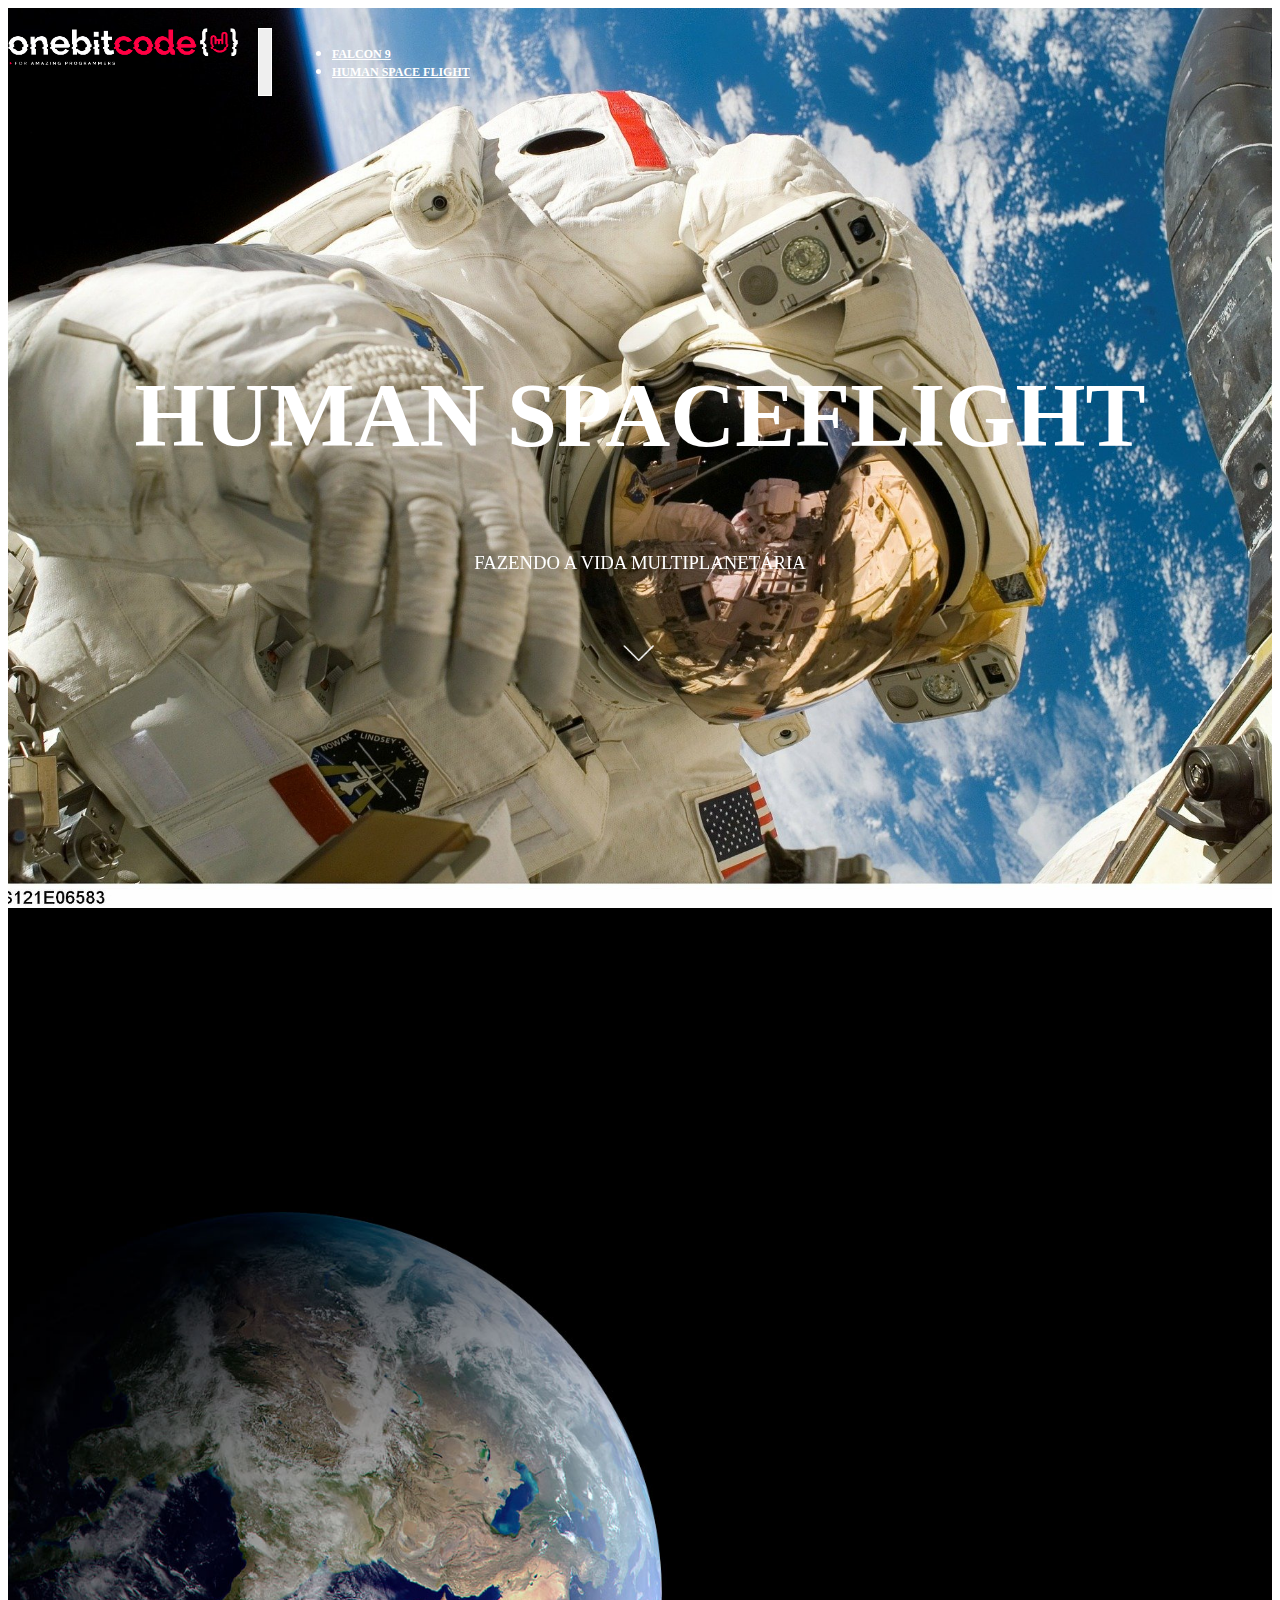
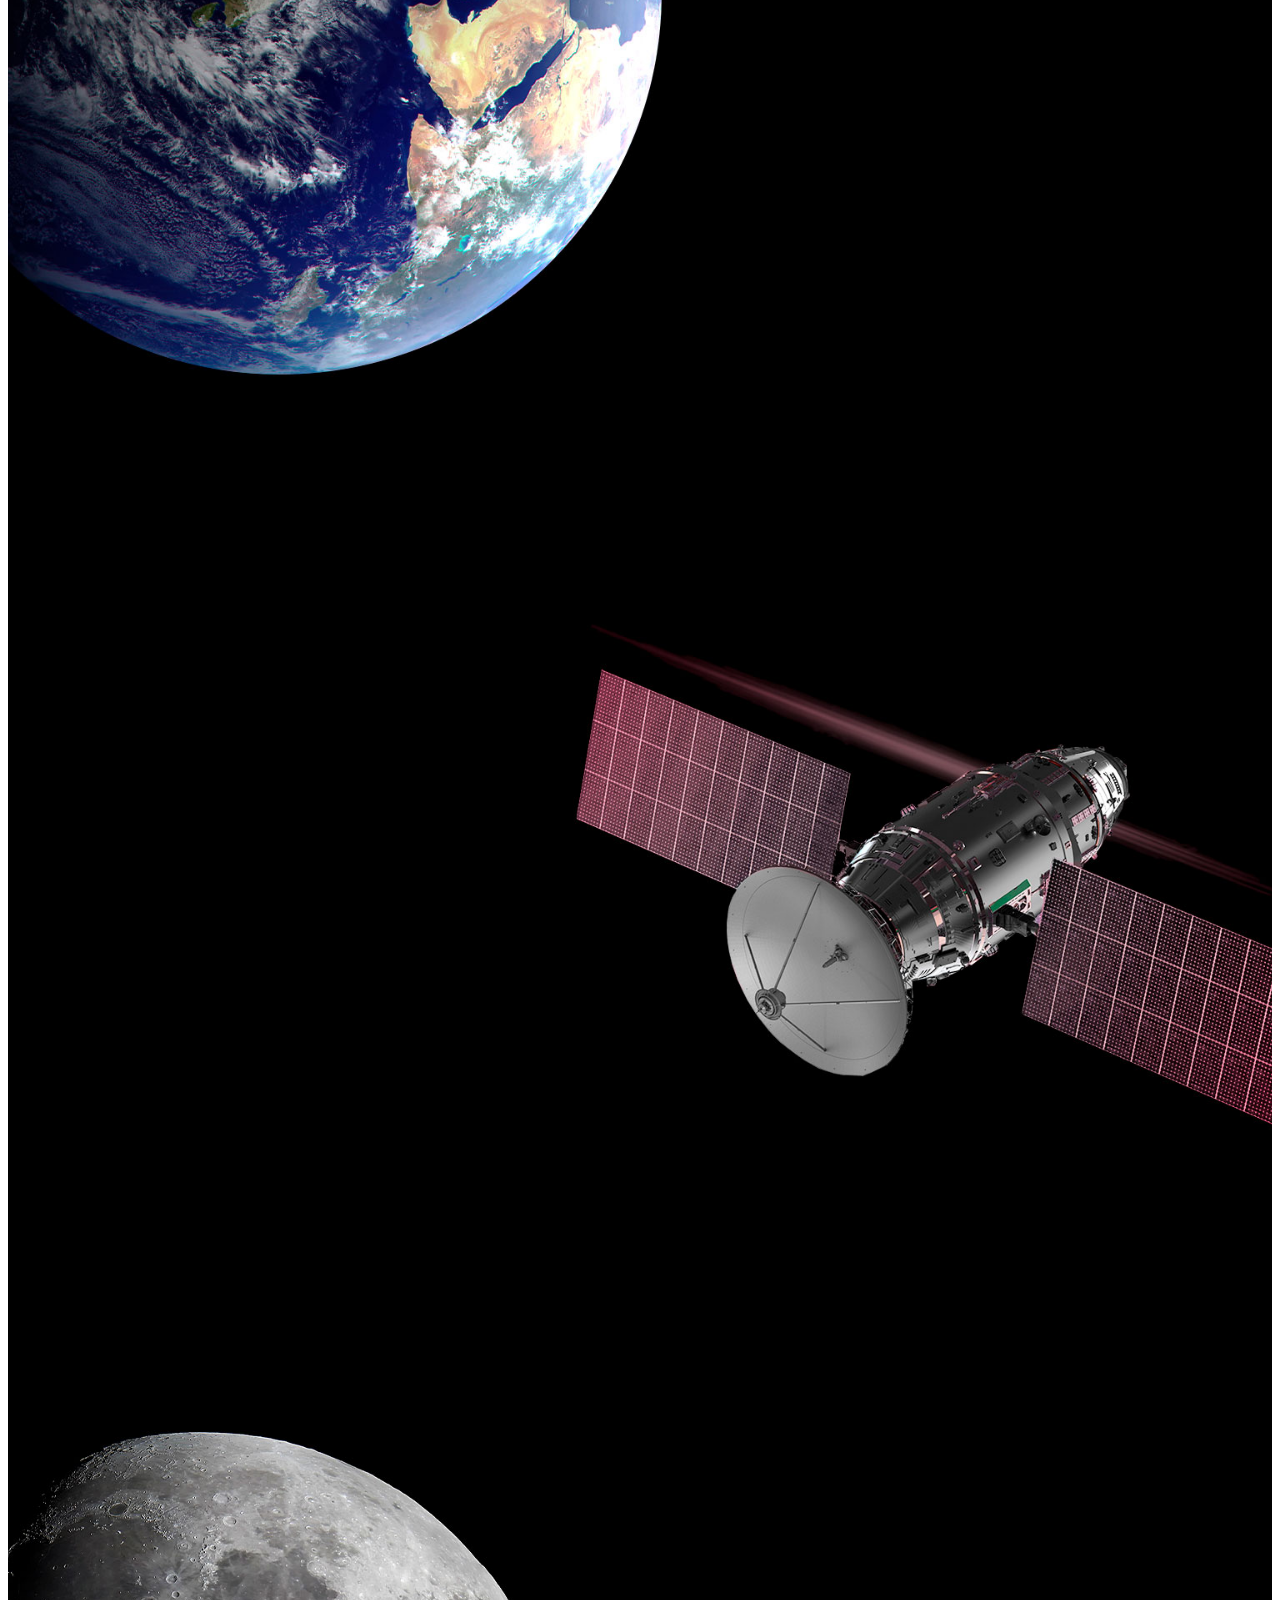
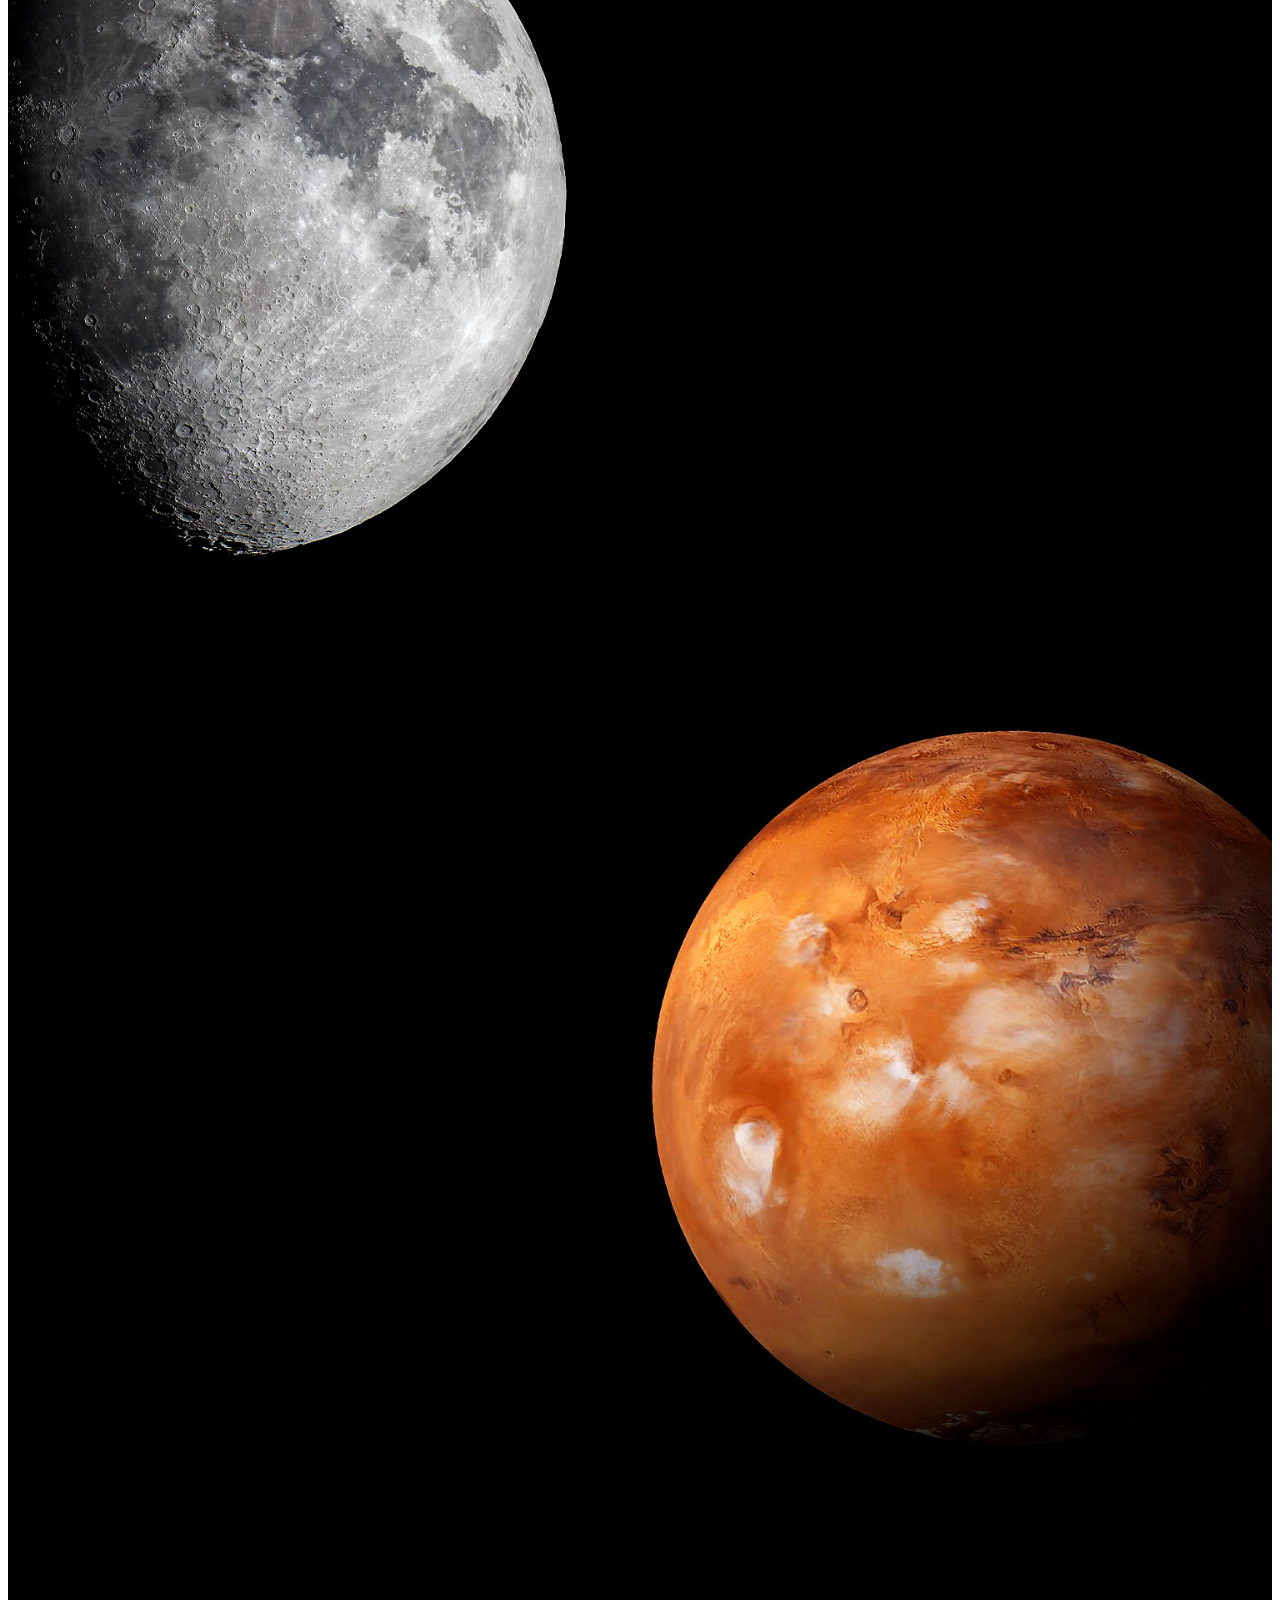
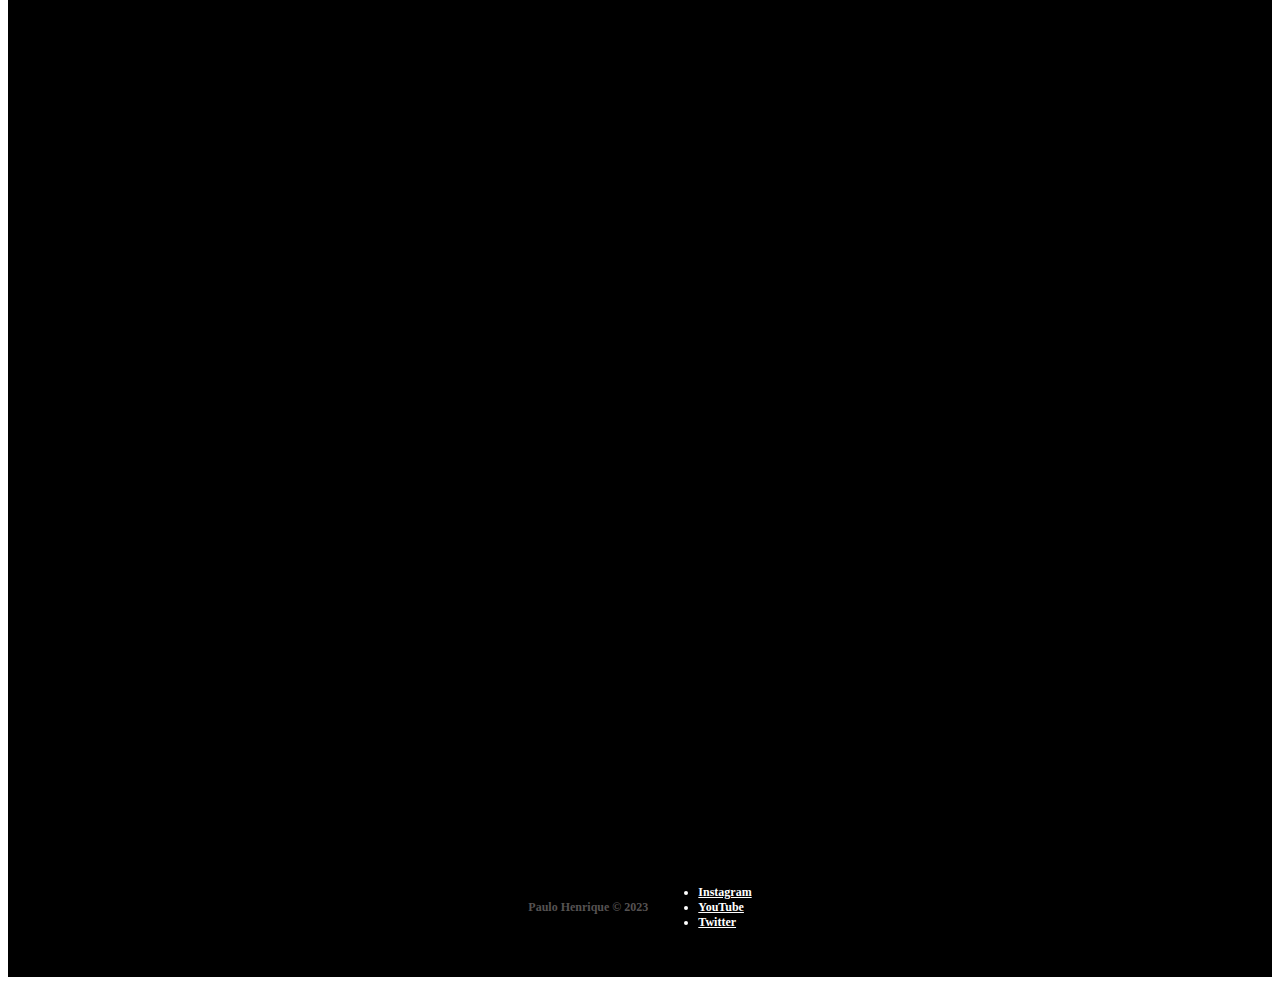
<file: pages/humanspaceflight.html>
<!DOCTYPE html>
<html lang="pt-br">
  <head>
    <meta charset="UTF-8" />
    <meta name="viewport" content="width=device-width, initial-scale=1.0" />
    <link
      href="https://cdn.jsdelivr.net/npm/bootstrap@5.1.3/dist/css/bootstrap.min.css"
      rel="stylesheet"
      integrity="sha384-1BmE4kWBq78iYhFldvKuhfTAU6auU8tT94WrHftjDbrCEXSU1oBoqyl2QvZ6jIW3"
      crossorigin="anonymous"
    />
    <link rel="stylesheet" href="../css/style.css" />
    <link
      rel="shortcut icon"
      href="../imagens/favicon.png"
      type="image/x-icon"
    />

    <!-- AOS - Link -->
    <link rel="stylesheet" href="https://unpkg.com/aos@next/dist/aos.css" />
    <title>OneBitX - Human Space Flight</title>
  </head>
  <body>
    <section id="hsf-section-1">
      <header class="header">
        <nav class="navbar navbar-expand-lg">
          <div class="container div-navbar">
            <a class="navbar-brand" href="../index.html">
              <img
                src="../imagens/logo-obc-2021-darkbg.png"
                alt="logo-onebitcode"
                id="logo-img"
              />
            </a>
            <button
              class="navbar-toggler toggle-button"
              type="button"
              data-bs-toggle="collapse"
              data-bs-target="#navbarTogglerDemo03"
              aria-controls="navbarTogglerDemo03"
              aria-expanded="false"
              aria-label="Toggle navigation"
            >
              <span class="navbar-toggler-icon"></span>
            </button>
            <div class="collapse navbar-collapse" id="navbarTogglerDemo03">
              <ul class="navbar-nav me-auto mb-2 mb-lg-0">
                <li class="nav-item">
                  <a
                    class="nav-link link-text"
                    aria-current="page"
                    href="./falcon9.html"
                    >FALCON 9</a
                  >
                </li>
                <li class="nav-item">
                  <a class="nav-link link-text" aria-current="page" href="#"
                    >HUMAN SPACE FLIGHT</a
                  >
                </li>
              </ul>
            </div>
          </div>
        </nav>
        <main
          data-aos="fade-down"
          data-aos-duration="2000"
          class="container hsf-main-content"
        >
          <div>
            <h1 class="hsf-title">HUMAN SPACEFLIGHT</h1>
            <h3 class="hsf-subtitle">FAZENDO A VIDA MULTIPLANETÁRIA</h3>
          </div>
          <div>
            <img
              src="../imagens/humanFlight/arrowDown.gif"
              class="arrow-gif"
              alt="arrow-down"
            />
          </div>
        </main>
      </header>
    </section>
    <div class="div-paragraph">
      <p class="hsf-paragraph" data-aos="flip-right" data-aos-duration="2000">
        SpaceX também oferece voos cormeciais para orbita terrestre e lunar.
        Para começar a planejar a sua jornada, por favor contate-nos por
        <a href="#"><span>onebitcode@gmail.com</span></a>
      </p>
    </div>
    <section id="hsf-section-2">
      <div
        data-aos="fade-right"
        data-aos-duration="2000"
        class="container div-earth"
      >
        <div>
          <p>MISSÃO</p>
        </div>
        <div class="div-title-hsf">
          <h1>ÓRBITA DA TERRA</h1>
          <p>EXPERIMENTE O PLANETA AZUL A 300KM DE ALTURA</p>
        </div>
        <div>
          <button type="button" class="btn btn-outline-light button-padding">
            EXPLORAR
          </button>
        </div>
      </div>
    </section>
    <section id="hsf-section-3">
      <div
        data-aos="fade-up"
        data-aos-duration="2000"
        class="container div-satelite"
      >
        <div>
          <p>MISSÃO</p>
        </div>
        <div>
          <h1>ESTAÇÃO ESPACIAL</h1>
          <p>TRANSPORTANTO HUMANOS PARA O LABORATÓRIO VOADOR NO CÉU</p>
        </div>
        <div>
          <button type="button" class="btn btn-outline-light button-padding">
            EXPLORAR
          </button>
        </div>
      </div>
    </section>
    <section id="hsf-section-4">
      <div
        data-aos="zoom-in"
        data-aos-duration="2000"
        class="container div-moon"
      >
        <div>
          <p>MISSÃO</p>
        </div>
        <div class="div-title-hsf">
          <h1>LUA</h1>
          <p>RETORNANDO HUMANOS PARA A NOSSA LUA VIZINHA</p>
        </div>
        <div>
          <button type="button" class="btn btn-outline-light button-padding">
            EXPLORAR
          </button>
        </div>
      </div>
    </section>
    <section id="hsf-section-5">
      <div
        data-aos="flip-right"
        data-aos-duration="2000"
        class="container div-mars"
      >
        <div>
          <p>MISSÃO</p>
        </div>
        <div>
          <h1>MARTE E ALÉM</h1>
          <p>O CAMINHO PARA TORNAR A HUMANIDADE MULTIPLANETÁRIA</p>
        </div>
        <div>
          <button type="button" class="btn btn-outline-light button-padding">
            EXPLORAR
          </button>
        </div>
      </div>
    </section>
    <section class="final-div">
      <p data-aos="fade-right" data-aos-duration="2000">
        Para mais informações sobre serviços entre em contato com
        <span>onebitcode@gmail.com</span>
      </p>
      <div class="button-gap">
        <button
          data-aos="flip-left"
          data-aos-duration="2000"
          type="button"
          class="btn btn-outline-light button-hsf"
        >
          BAIXAR GUIA DO USUÁRIO
        </button>
        <button
          data-aos="flip-up"
          data-aos-duration="2000"
          type="button"
          class="btn btn-outline-light button-hsf"
        >
          CAPACIDADES E SERVIÇOS
        </button>
      </div>
    </section>
    <footer id="footer">
      <div>
        <span class="navbar-text span-text">Paulo Henrique © 2023</span>
      </div>
      <ul class="nav">
        <li class="nav-item">
          <a class="nav-link link-text" aria-current="page" href="#"
            >Instagram</a
          >
        </li>
        <li class="nav-item">
          <a class="nav-link link-text" href="#">YouTube</a>
        </li>
        <li class="nav-item">
          <a class="nav-link link-text" href="#">Twitter</a>
        </li>
      </ul>
    </footer>

    <!-- Script - Bootstrap -->
    <script
      src="https://cdn.jsdelivr.net/npm/bootstrap@5.1.3/dist/js/bootstrap.bundle.min.js"
      integrity="sha384-ka7Sk0Gln4gmtz2MlQnikT1wXgYsOg+OMhuP+IlRH9sENBO0LRn5q+8nbTov4+1p"
      crossorigin="anonymous"
    ></script>

    <!-- Script AOS - Link -->
    <script src="https://unpkg.com/aos@next/dist/aos.js"></script>
    <script>
      AOS.init();
    </script>
  </body>
</html>
</file>
<file: css/style.css>
/*Scroll bar nav*/
::-webkit-scrollbar {
  width: 12px;
}

/* Track */
::-webkit-scrollbar-track {
  -webkit-box-shadow: inset 0 0 6px rgba(0, 0, 0, 0.3);
  -webkit-border-radius: 10px;
  border-radius: 10px;
  background: #fff;
}

/* Handle */
::-webkit-scrollbar-thumb {
  -webkit-border-radius: 10px;
  border-radius: 10px;
  background: rgba(204, 204, 204, 0.8);
  -webkit-box-shadow: inset 0 0 6px rgba(0, 0, 0, 0.5);
}

::-webkit-scrollbar-thumb:window-inactive {
  background: rgba(204, 204, 204, 0.4);
}

* {
  color: #ffffff;
}

#section-1 {
  height: 100vh;
  background-image: url("../imagens/home/01.jpg");
  background-size: cover;
  background-repeat: no-repeat;
  background-position: center;
}

.header {
  padding-top: 20px;
}

.div-navbar {
  display: flex;
  gap: 20px;
}

.toggle-button {
  border: 1px solid white;
}

#logo-img {
  width: 230px;
}

.link-text {
  color: white;
  font-size: 12px;
  font-weight: bold;
}
.link-text:hover {
  color: #b9b9b9;
}

.text-and-button {
  display: flex;
  flex-direction: column;
  justify-content: center;
  text-align: left;
  gap: 40px;
  height: 75%;
}

.short-title {
  width: 550px;
}

.text {
  color: #ffffff;
}

.button-padding {
  padding: 15px 40px;
  border: 2px solid;
}

#arrow-div {
  display: flex;
  justify-content: center;
  align-items: center;
}

.arrow-gif {
  width: 100px;
}

#section-2 {
  height: 100vh;
  background-image: url("../imagens/home/03.jpg");
  background-size: cover;
  background-repeat: no-repeat;
  background-position: center;
}

#section-3 {
  height: 100vh;
  background-image: url("../imagens/home/02.gif");
  background-size: cover;
  background-repeat: no-repeat;
  background-position: center;
}

#section-4 {
  height: 100vh;
  background-image: url("../imagens/home/04.jpg");
  background-size: cover;
  background-repeat: no-repeat;
  background-position: center;
}

#footer {
  background-color: black;
  height: 140px;
  display: flex;
  justify-content: center;
  align-items: center;
  gap: 10px;
  font-size: 12px;
}
#footer .span-text {
  color: #555252;
  font-weight: bold;
}

#hsf-section-1 {
  height: 100vh;
  background-image: url("../imagens/humanFlight/01.jpg");
  background-position: center;
  background-repeat: no-repeat;
  background-size: cover;
}
#hsf-section-1 .hsf-main-content {
  display: flex;
  flex-direction: column;
  justify-content: center;
  align-items: center;
  text-align: center;
  gap: 30px;
  height: 88vh;
  color: white;
}
#hsf-section-1 .hsf-title {
  font-size: 90px;
  padding-bottom: 25px;
}
#hsf-section-1 .hsf-subtitle {
  font-weight: lighter;
}

.div-paragraph {
  padding: 80px 30px;
  font-size: 20px;
  text-align: center;
  background-color: black;
  color: #555252;
}
.div-paragraph .hsf-paragraph {
  margin: 0 auto;
  width: 50%;
}
.div-paragraph a {
  text-decoration: none;
}
.div-paragraph span {
  color: white;
  font-weight: bold;
}
.div-paragraph span:hover {
  color: rgb(66, 66, 224);
}

#hsf-section-2 {
  height: 100vh;
  background-image: url("../imagens/humanFlight/02.jpg");
  background-position: center;
  background-repeat: no-repeat;
  background-size: cover;
}
#hsf-section-2 .div-earth {
  width: auto;
  padding-top: 175px;
  color: #ffffff;
  margin-left: 50%;
}
#hsf-section-2 .div-title-hsf {
  padding: 15px 0px;
}
#hsf-section-2 h1 {
  font-size: 50px;
  font-weight: bold;
}

#hsf-section-3 {
  height: 100vh;
  background-image: url("../imagens/humanFlight/03.jpg");
  background-position: center;
  background-repeat: no-repeat;
  background-size: cover;
}
#hsf-section-3 .div-satelite {
  padding-top: 175px;
  color: #ffffff;
}
#hsf-section-3 h1 {
  font-size: 50px;
  font-weight: bold;
}

#hsf-section-4 {
  height: 100vh;
  background-image: url("../imagens/humanFlight/04.jpg");
  background-position: center;
  background-repeat: no-repeat;
  background-size: cover;
}
#hsf-section-4 .div-moon {
  width: auto;
  padding-top: 175px;
  color: #ffffff;
  margin-left: 50%;
}
#hsf-section-4 .div-title-hsf {
  padding: 15px 0px;
}
#hsf-section-4 h1 {
  font-size: 50px;
  font-weight: bold;
}

#hsf-section-5 {
  height: 100vh;
  background-image: url("../imagens/humanFlight/05.jpg");
  background-position: center;
  background-repeat: no-repeat;
  background-size: cover;
}
#hsf-section-5 .div-mars {
  padding-top: 175px;
  color: #ffffff;
  display: flex;
  flex-direction: column;
  gap: 15px;
}
#hsf-section-5 h1 {
  font-size: 50px;
  font-weight: bold;
}

.final-div {
  height: 100vh;
  background-color: black;
  display: flex;
  flex-direction: column;
  justify-content: center;
  align-items: center;
}
.final-div p {
  text-align: center;
  color: #ffffff;
}
.final-div p span {
  color: #555252;
  font-weight: bold;
}
.final-div .button-hsf {
  padding: 20px 15px;
  border: 2px solid #ffffff;
}
.final-div .button-gap {
  display: flex;
  gap: 15px;
}

#f9-section-1 {
  height: 100vh;
  background-image: url("../imagens/falcon9/01.jpg");
  background-position: center;
  background-repeat: no-repeat;
  background-size: cover;
}
#f9-section-1 .f9-main-content {
  display: flex;
  flex-direction: column;
  justify-content: center;
  align-items: center;
  text-align: center;
  height: 75vh;
  color: #ffffff;
}
#f9-section-1 .f9-main-content .f9-principal-title {
  font-size: 90px;
  font-weight: bold;
}

.div-principal {
  background-color: black;
}

.div-numbers {
  display: flex;
  flex-wrap: wrap;
  justify-content: space-between;
  padding: 90px 0px;
}
.div-numbers .numbers-data {
  text-align: center;
  color: #ffffff;
}
.div-numbers .numbers-data .numbers {
  font-size: 80px;
  font-weight: bold;
}
.div-numbers .numbers-data p {
  font-size: 20px;
}

#f9-section-2 {
  height: 100vh;
  background-image: url("../imagens/falcon9/02.jpg");
  background-position: center;
  background-repeat: no-repeat;
  background-size: cover;
}

.f9-div-content {
  display: flex;
  flex-direction: column;
  justify-content: center;
  height: 100%;
}

.f9-paragraph {
  color: #ffffff;
  font-size: 25px;
  line-height: 50px;
  width: 68%;
}

#f9-section-3 {
  height: 100vh;
}
#f9-section-3 .carrosel1-img1 {
  height: 100vh;
  background-image: url("../imagens/falcon9/03.jpg");
  background-position: center;
  background-repeat: no-repeat;
  background-size: cover;
}
#f9-section-3 .carrosel1-img2 {
  height: 100vh;
  background-image: url("../imagens/falcon9/04.jpg");
  background-position: center;
  background-repeat: no-repeat;
  background-size: cover;
}
#f9-section-3 .carrosel1-img3 {
  height: 100vh;
  background-image: url("../imagens/falcon9/05.jpg");
  background-position: center;
  background-repeat: no-repeat;
  background-size: cover;
}
#f9-section-3 .carrosel1-img4 {
  height: 100vh;
  background-image: url("../imagens/falcon9/06.jpg");
  background-position: center;
  background-repeat: no-repeat;
  background-size: cover;
}
#f9-section-3 .carrosel1-img5 {
  height: 100vh;
  background-image: url("../imagens/falcon9/07.jpg");
  background-position: center;
  background-repeat: no-repeat;
  background-size: cover;
}

.div-informations {
  padding-top: 20%;
  margin-left: 10%;
  width: 500px;
  height: 90vh;
  color: #ffffff;
}

.content-r {
  text-align: right;
}

#f9-section-4 {
  height: 100vh;
  background-image: url("../imagens/falcon9/08.jpg");
  background-position: center;
  background-repeat: no-repeat;
  background-size: cover;
  color: #ffffff;
}

#f9-div-merlin {
  padding-top: 15%;
  margin-left: 10%;
  width: 500px;
}

#table-width {
  width: 500px;
}

#f9-section-5 .carrosel2-img1 {
  height: 100vh;
  background-image: url("../imagens/falcon9/09.jpg");
  background-position: center;
  background-repeat: no-repeat;
  background-size: cover;
}
#f9-section-5 .carrosel2-img2 {
  height: 100vh;
  background-image: url("../imagens/falcon9/10.jpg");
  background-position: center;
  background-repeat: no-repeat;
  background-size: cover;
}
#f9-section-5 .carrosel2-img3 {
  height: 100vh;
  background-image: url("../imagens/falcon9/11.jpg");
  background-position: center;
  background-repeat: no-repeat;
  background-size: cover;
}
#f9-section-5 .carrosel2-img4 {
  height: 100vh;
  background-image: url("../imagens/falcon9/12.jpg");
  background-position: center;
  background-repeat: no-repeat;
  background-size: cover;
}
#f9-section-5 .carrosel2-img5 {
  height: 100vh;
  background-image: url("../imagens/falcon9/13.jpg");
  background-position: center;
  background-repeat: no-repeat;
  background-size: cover;
}
#f9-section-5 .carrosel2-img6 {
  height: 100vh;
  background-image: url("../imagens/falcon9/14.jpg");
  background-position: center;
  background-repeat: no-repeat;
  background-size: cover;
}
#f9-section-5 .simple-text {
  background-color: black;
}

@media (max-width: 800px) {
  .numbers {
    font-size: 50px;
  }
  p {
    font-size: 18px;
  }
  .data-3 {
    width: 100%;
  }
  .f9-paragraph {
    font-size: 16px;
  }
  .final-div p {
    width: 75%;
  }
}
@media (max-width: 650px) {
  .div-informations {
    width: 400px;
  }
  .f9-title {
    font-size: 22px;
  }
  .f9-content {
    font-size: 16px;
  }
  #table-width {
    width: 85%;
    font-size: 16px;
  }
  #f9-div-merlin {
    width: 400px;
  }
}
@media (max-width: 580px) {
  .short-title {
    width: 80%;
  }
  #hsf-section-1 .hsf-title {
    font-size: 50px;
  }
  .div-paragraph .hsf-paragraph {
    font-size: 14px;
    width: 80%;
  }
}
@media (max-width: 480px) {
  #logo-img {
    width: 180px;
  }
  #hsf-section-1 .hsf-title {
    font-size: 30px;
  }
  #hsf-section-2 .div-earth {
    margin-left: 25%;
  }
  #hsf-section-4 .div-moon {
    margin-left: 25%;
  }
  #f9-section-1 .f9-main-content .f9-principal-title {
    font-size: 50px;
    font-weight: bold;
  }
  #f9-section-1 .f9-main-content .f9-subtitle {
    font-size: 18px;
  }
  .div-numbers {
    display: flex;
    flex-direction: column;
  }
  .button-gap {
    display: flex;
    flex-direction: column;
  }
  .div-informations,
  #f9-div-merlin {
    width: 85%;
  }
  .f9-paragraph {
    line-height: 40px;
  }
  #footer {
    flex-wrap: wrap;
    padding: 0px 10px;
    gap: 1px;
  }
}

/*# sourceMappingURL=style.css.map */
</file>
